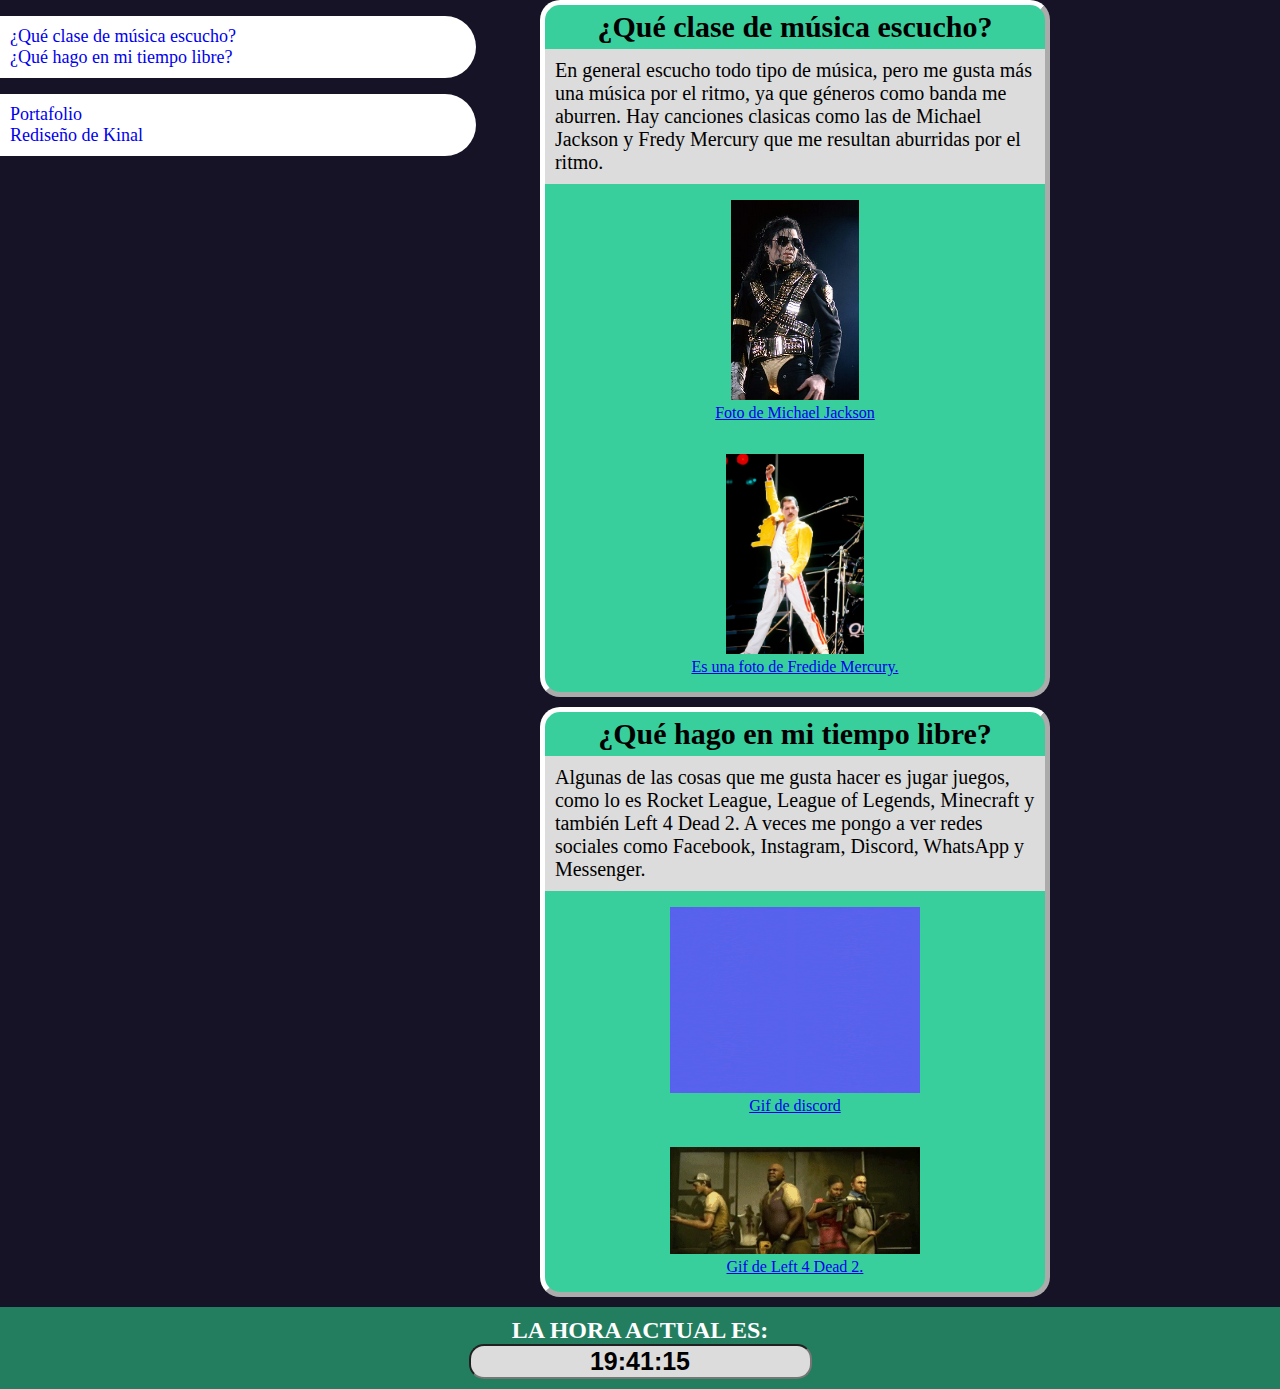
<file: index.html>
<!DOCTYPE html>
<html lang="es">

<head>
    <meta charset="UTF-8">
    <meta name="viewport" content="width=device-width, initial-scale=1.0">
    <link rel="stylesheet" href="assets/styles/style-main.css">
    <title>Hobbies</title>
</head>

<body onload="obtenerHora()">
    <div id="grid">
        <header>
            <nav id="lista-hobbies">
                <ul>
                    <li><a href="#mi-musica">¿Qué clase de música escucho?</a></li>
                    <li><a href="#tiempo-libre">¿Qué hago en mi tiempo libre?</a></li>
                </ul>
            </nav>
            <nav id="lista-paginas">
                <ul>
                    <li><a href="/assets/pages/portafolio.html">Portafolio</a></li>
                    <li><a href="/assets/pages/kinal.html">Rediseño de Kinal</a></li>
                </ul>
            </nav>
        </header>
        <main>
            <div class="datos">
                <article id="mi-musica">
                    <h2>¿Qué clase de música escucho?</h2>
                    <P> En general escucho todo tipo de música, pero me gusta más una música por el ritmo, ya que
                        géneros como banda me aburren.
                        Hay canciones clasicas como las de Michael Jackson y Fredy Mercury que me resultan aburridas por
                        el ritmo.
                    </P>
                    <section class="imagenes">
                        <figure>
                            <img src="assets/multimedia/Michael Jackson.jpg" alt="Michael Jackson">
                            <figcaption><a
                                    href="https://es.wikipedia.org/wiki/Archivo:Michael_Jackson_Dangerous_World_Tour_1993.jpg">Foto
                                    de Michael Jackson</a></figcaption>
                        </figure>
                        <figure>
                            <img src="assets/multimedia/Freddie Mercury.jpg" alt="Freddie Mercury">
                            <figcaption><a
                                    href="https://www.google.com/url?sa=i&url=https%3A%2F%2Fpeople.com%2Fmusic%2Ffreddie-mercury-queen-singer-looking-back-on-his-final-days-on-anniversary-of-death%2F&psig=AOvVaw3mh12dgfnvzmFgypnNhPIh&ust=1706029540521000&source=images&cd=vfe&opi=89978449&ved=0CBAQjRxqFwoTCIja0se88YMDFQAAAAAdAAAAABAD">Es
                                    una foto de Fredide Mercury.</a></figcaption>
                        </figure>
                    </section>
                </article>
            </div>
            <div class="datos">
                <article id="tiempo-libre">
                    <h2>¿Qué hago en mi tiempo libre?</h2>
                    <P> Algunas de las cosas que me gusta hacer es jugar juegos, como lo es Rocket League, League of
                        Legends,
                        Minecraft y también Left 4 Dead 2. A veces me pongo a ver redes sociales como Facebook,
                        Instagram, Discord,
                        WhatsApp y Messenger.
                    </P>
                    <section class="imagenes">
                        <figure>
                            <img src="assets/multimedia/discord.gif" alt="Discord" >
                            <figcaption><a href="https://tenor.com/es-419/view/discord-discord-wink-gif-21567505">Gif de
                                    discord</a></figcaption>
                        </figure>
                        <figure>
                            <img src="assets/multimedia/left4dead2.gif" alt="Left 4 Dead 2">
                            <figcaption><a href="https://tenor.com/es-419/view/left4dead2-gif-26266087">Gif de Left 4
                                    Dead 2.</a></figcaption>
                        </figure>
                    </section>
                </article>
            </div>
        </main>
    </div>
    <footer>
        <h2>LA HORA ACTUAL ES:</h2>
        <input type="text" id="reloj" readonly>
    </footer>
    <script src="assets/scripts/script-main.js"></script>
</body>

</html>
</file>
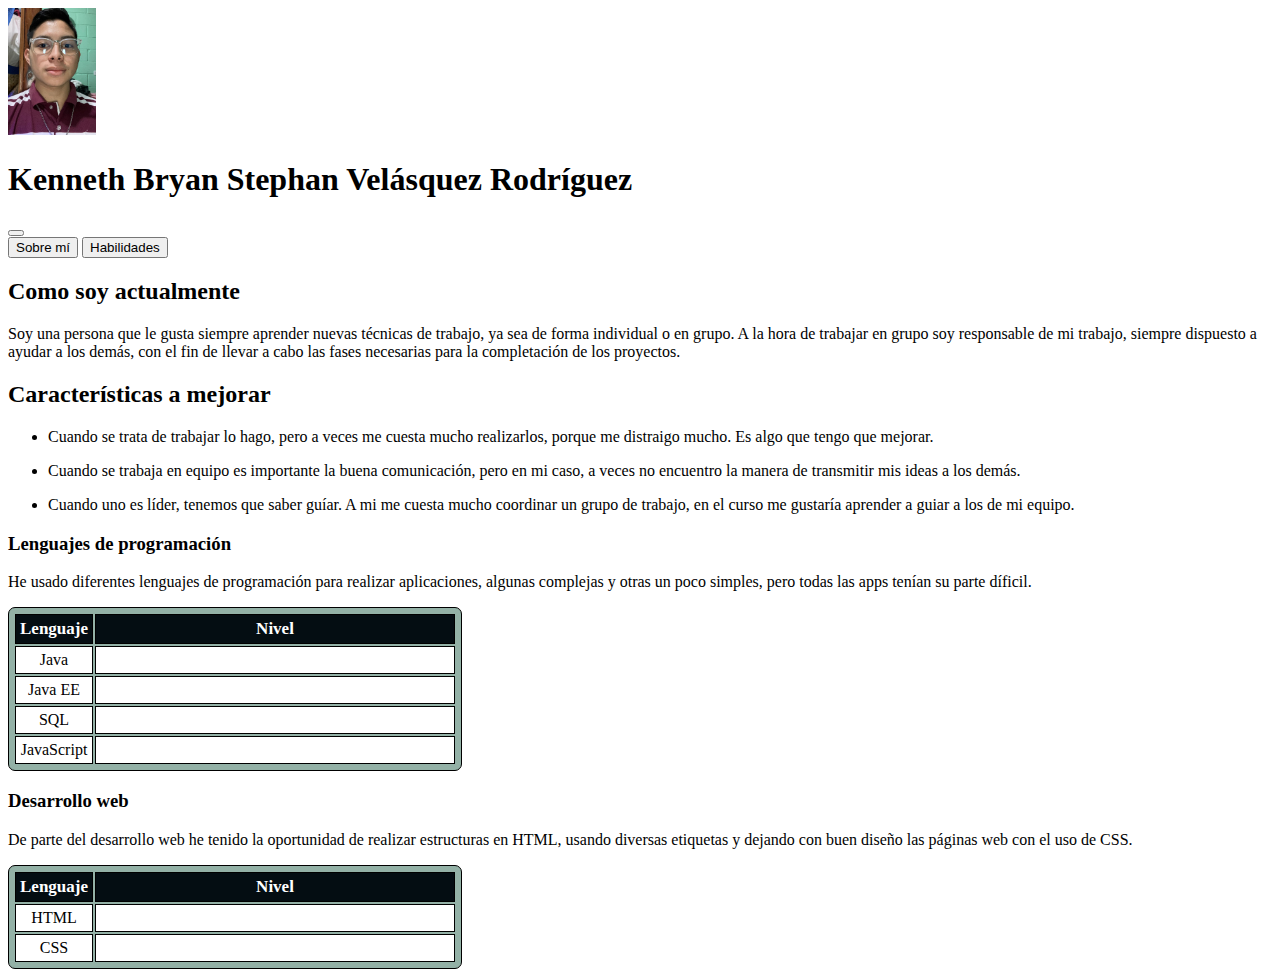
<file: pages/portafolio.html>
<!DOCTYPE html>
<html lang="es">
<head>
    <meta charset="UTF-8">
    <meta name="viewport" content="width=device-width, initial-scale=1.0">
    <link href="https://cdn.jsdelivr.net/npm/bootstrap@5.3.2/dist/css/bootstrap.min.css" rel="stylesheet" integrity="sha384-T3c6CoIi6uLrA9TneNEoa7RxnatzjcDSCmG1MXxSR1GAsXEV/Dwwykc2MPK8M2HN" crossorigin="anonymous">
    <link rel="stylesheet" href="../styles/style-portafolio.css">
    <script type="text/javascript" src="/scripts/script-portafolio.js"></script>
    <title>Portafolio</title>
</head>
<body class="bg-dark">
    <header>
        <nav class="navbar bg-secondary">
            <div class="container-fluid">
                <div class="navbar-brand text-white">
                    <img src="../multimedia/Kenneth Velásquez-2019504.jpeg" class="img-fluid d-inline-block align-middle"  width="7%" alt="Kenneth Velásquez">
                    <h1 class="d-inline-block align-text-top">Kenneth Bryan Stephan Velásquez Rodríguez
                    </h1>
                    <button class="navbar-toggler d-inline-block align-middle" type="button" data-bs-toggle="collapse" data-bs-target="#navbarNav" aria-controls="navbarNav" aria-expanded="false" aria-label="Toggle navigation">
                        <span class="navbar-toggler-icon"></span>
                    </button>
                    <div class="collapse navbar-collapse p-3 mb-2 bg-dark-subtle text-emphasis-dark" id="navbarNav">
                        <div class="navbar-nav">
                            <button class="nav-link" type="button" data-bs-toggle="collapse" href="#sobreMi" aria-expanded="false" aria-controls="sobreMi">Sobre mí</button>
                            <button class="nav-link" type="button" data-bs-toggle="collapse" href="#habilidades" aria-expanded="false" aria-controls="habilidades" onclick="cargarBarras()">Habilidades</button>
                          </div>
                    </div>
                </div>
            </div>
        </nav>
    </header>
    <main class="container">
        <div class="collapse" id="sobreMi">
            <div class="card card-body m-4">
                <article>
                    <h2>Como soy actualmente</h2>
                    <p>
                        Soy una persona que le gusta siempre aprender nuevas
                        técnicas de trabajo, ya sea de forma individual o en
                        grupo. A la hora de trabajar en grupo soy responsable de
                        mi trabajo, siempre dispuesto a ayudar a los demás, con
                        el fin de llevar a cabo las fases necesarias para la
                        completación de los proyectos.
                    </p>
                </article>
            </div>
            <div class="card card-body m-4">
                <article>
                    <h2>Características a mejorar</h2>
                    <ul>
                        <li>

                            <p>
                                Cuando se trata de trabajar lo hago, pero a veces me cuesta mucho realizarlos, porque me distraigo mucho. Es algo que tengo que mejorar.
                            </p>
                        </li>
                        <li>
                            <p>
                                Cuando se trabaja en equipo es importante la buena comunicación, pero en mi caso, a veces no encuentro la manera de transmitir mis ideas a los demás.
                            </p>
                        </li>
                        <li>
                            <p>
                                Cuando uno es líder, tenemos que saber guíar. A mi me cuesta mucho coordinar un grupo de trabajo, en el curso me gustaría aprender a guiar a los de mi equipo.
                            </p>
                        </li>
                    </ul>
                </article>
            </div>
        </div>
        <div class="collapse" id="habilidades">
            <div class="card card-body m-4">
                <section id="lenguajes">
                    <h3>Lenguajes de programación</h3>
                    <p>
                        He usado diferentes lenguajes de programación para
                        realizar aplicaciones, algunas complejas y otras un
                        poco simples, pero todas las apps tenían su parte
                        díficil.
                    </p>
                    <table class="bg-dark">
                        <thead>
                            <tr>
                                <th>Lenguaje</th>
                                <th>Nivel</th>
                            </tr>
                        </thead>
                        <tbody>
                            <tr>
                                <td>Java</td>
                                <td class="progreso">
                                    <div class="progress" role="progressbar" aria-label="Basic example" aria-valuenow="75" aria-valuemin="0" aria-valuemax="100">
                                        <div class="progress-bar"
                                        id="barJava"></div>
                                    </div>
                                </td>
                            </tr>
                            <tr>
                                <td>Java EE</td>
                                <td>
                                    <div class="progress" role="progressbar" aria-label="Basic example" aria-valuenow="75" aria-valuemin="0" aria-valuemax="100">
                                        <div class="progress-bar" class="60" id="barJavaEE"></div>
                                    </div>
                                </td>
                            </tr>
                            <tr>
                                <td>SQL</td>
                                <td>
                                    <div class="progress" role="progressbar" aria-label="Basic example" aria-valuenow="75" aria-valuemin="0" aria-valuemax="100">
                                        <div class="progress-bar" id="barSQL"></div>
                                    </div>
                                </td>
                            </tr>
                            <tr>
                                <td>JavaScript</td>
                                <td>
                                    
                                    <div class="progress" role="progressbar" aria-label="Basic example" aria-valuenow="75" aria-valuemin="0" aria-valuemax="100">
                                        <div class="progress-bar" id="barJS"></div>
                                    </div>
                                </td>
                            </tr>
                        </tbody>
                    </table>
                </section>
            </div>
            <div class="card card-body m-4">
                <section id="desarrollo">
                    <h3>Desarrollo web</h3>
                    <p>
                        De parte del desarrollo web he tenido la oportunidad
                        de realizar estructuras en HTML, usando diversas
                        etiquetas y dejando con buen diseño las páginas web
                        con el uso de CSS.
                    </p>
                    <table>
                        <thead>
                            <tr>
                                <th>Lenguaje</th>
                                <th>Nivel</th>
                            </tr>
                        </thead>
                        <tbody>
                            <tr>
                                <td>HTML</td>
                                <td class="progreso">
                                    <div class="progress" role="progressbar" aria-label="Basic example" aria-valuenow="75" aria-valuemin="0" aria-valuemax="100">
                                        <div class="progress-bar" id="barHTML"></div>
                                    </div>
                                </td>
                            </tr>
                            <tr>
                                <td>CSS</td>
                                <td>
                                    <div class="progress" role="progressbar" aria-label="Basic example" aria-valuenow="75" aria-valuemin="0" aria-valuemax="100">
                                        <div class="progress-bar" id="barCSS"></div>
                                    </div>
                                </td>
                            </tr>
                        </tbody>
                    </table>
                </section>
            </div>
        </div>
    </main>
    <footer>
        
    </footer>
    <script src="../scripts/script-portafolio.js"></script>
    <script src="https://cdn.jsdelivr.net/npm/bootstrap@5.3.2/dist/js/bootstrap.bundle.min.js" integrity="sha384-C6RzsynM9kWDrMNeT87bh95OGNyZPhcTNXj1NW7RuBCsyN/o0jlpcV8Qyq46cDfL" crossorigin="anonymous"></script>
</body>
</html>
</file>
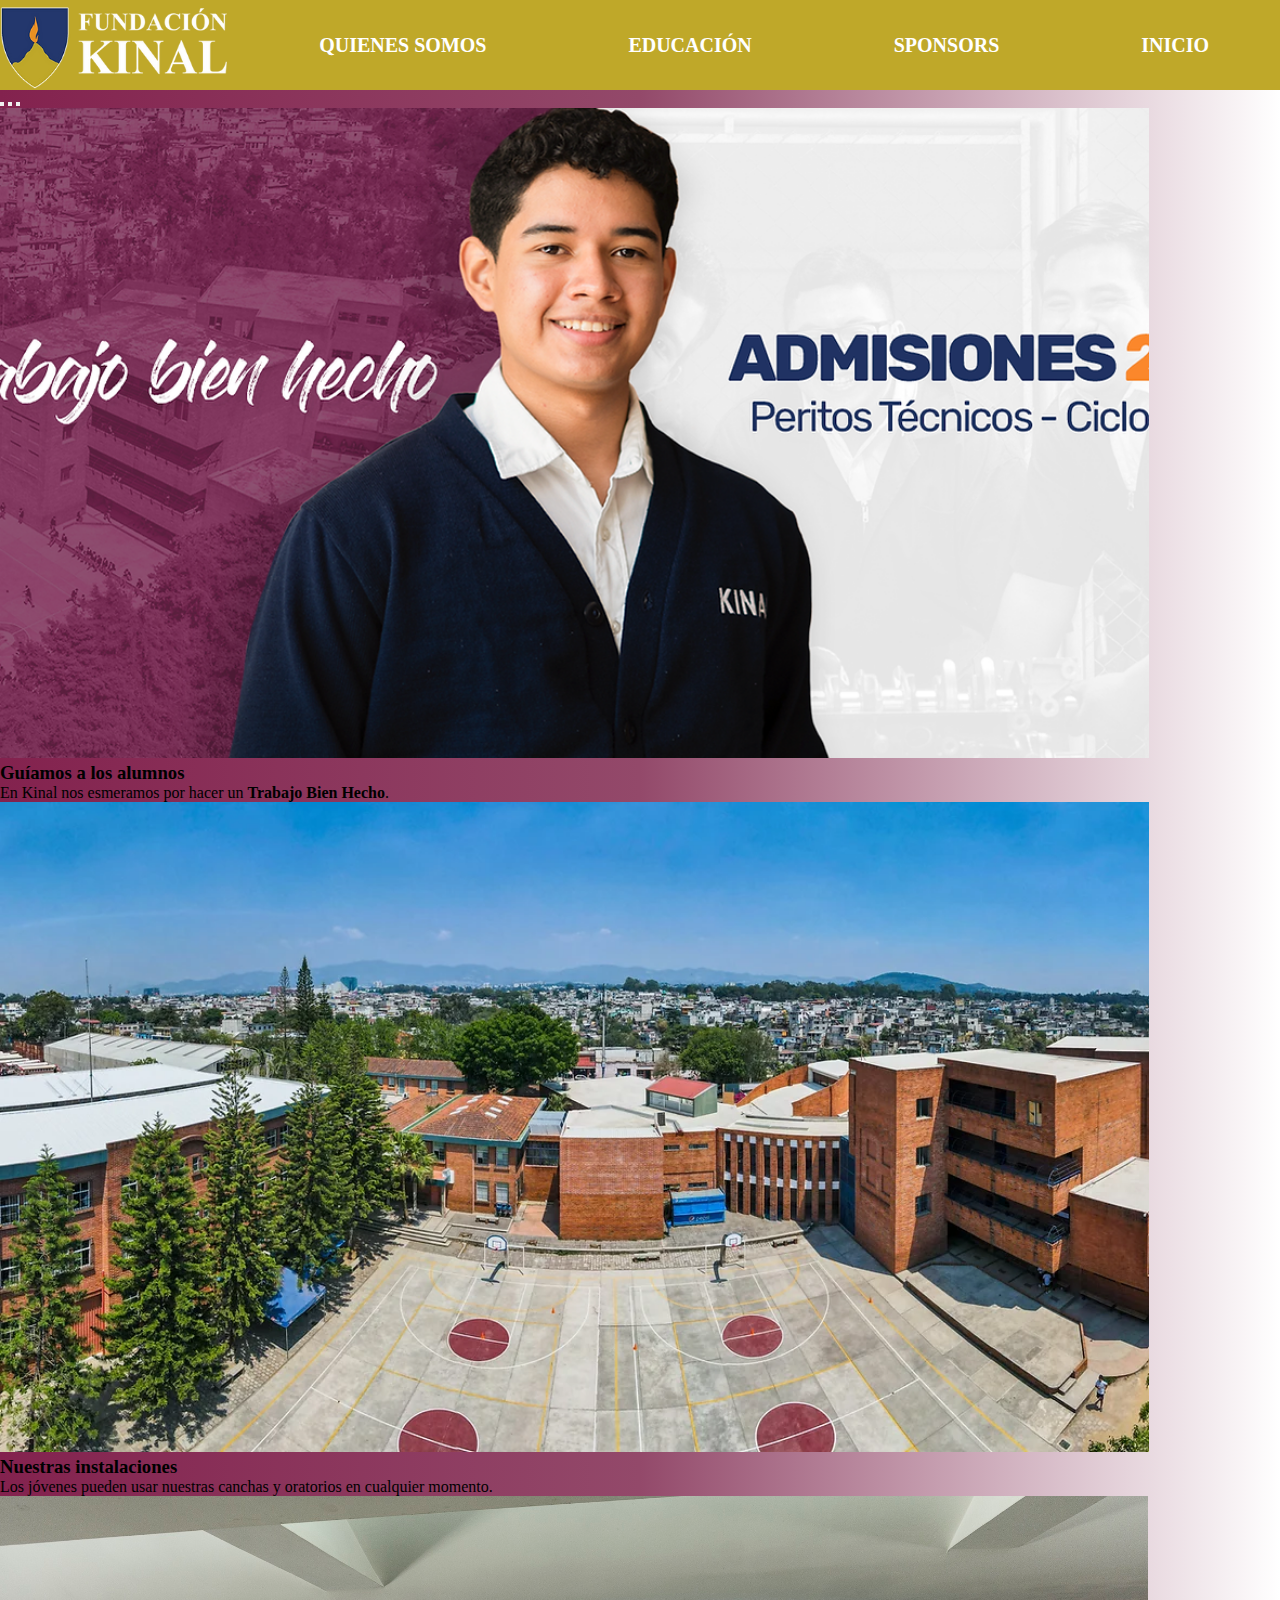
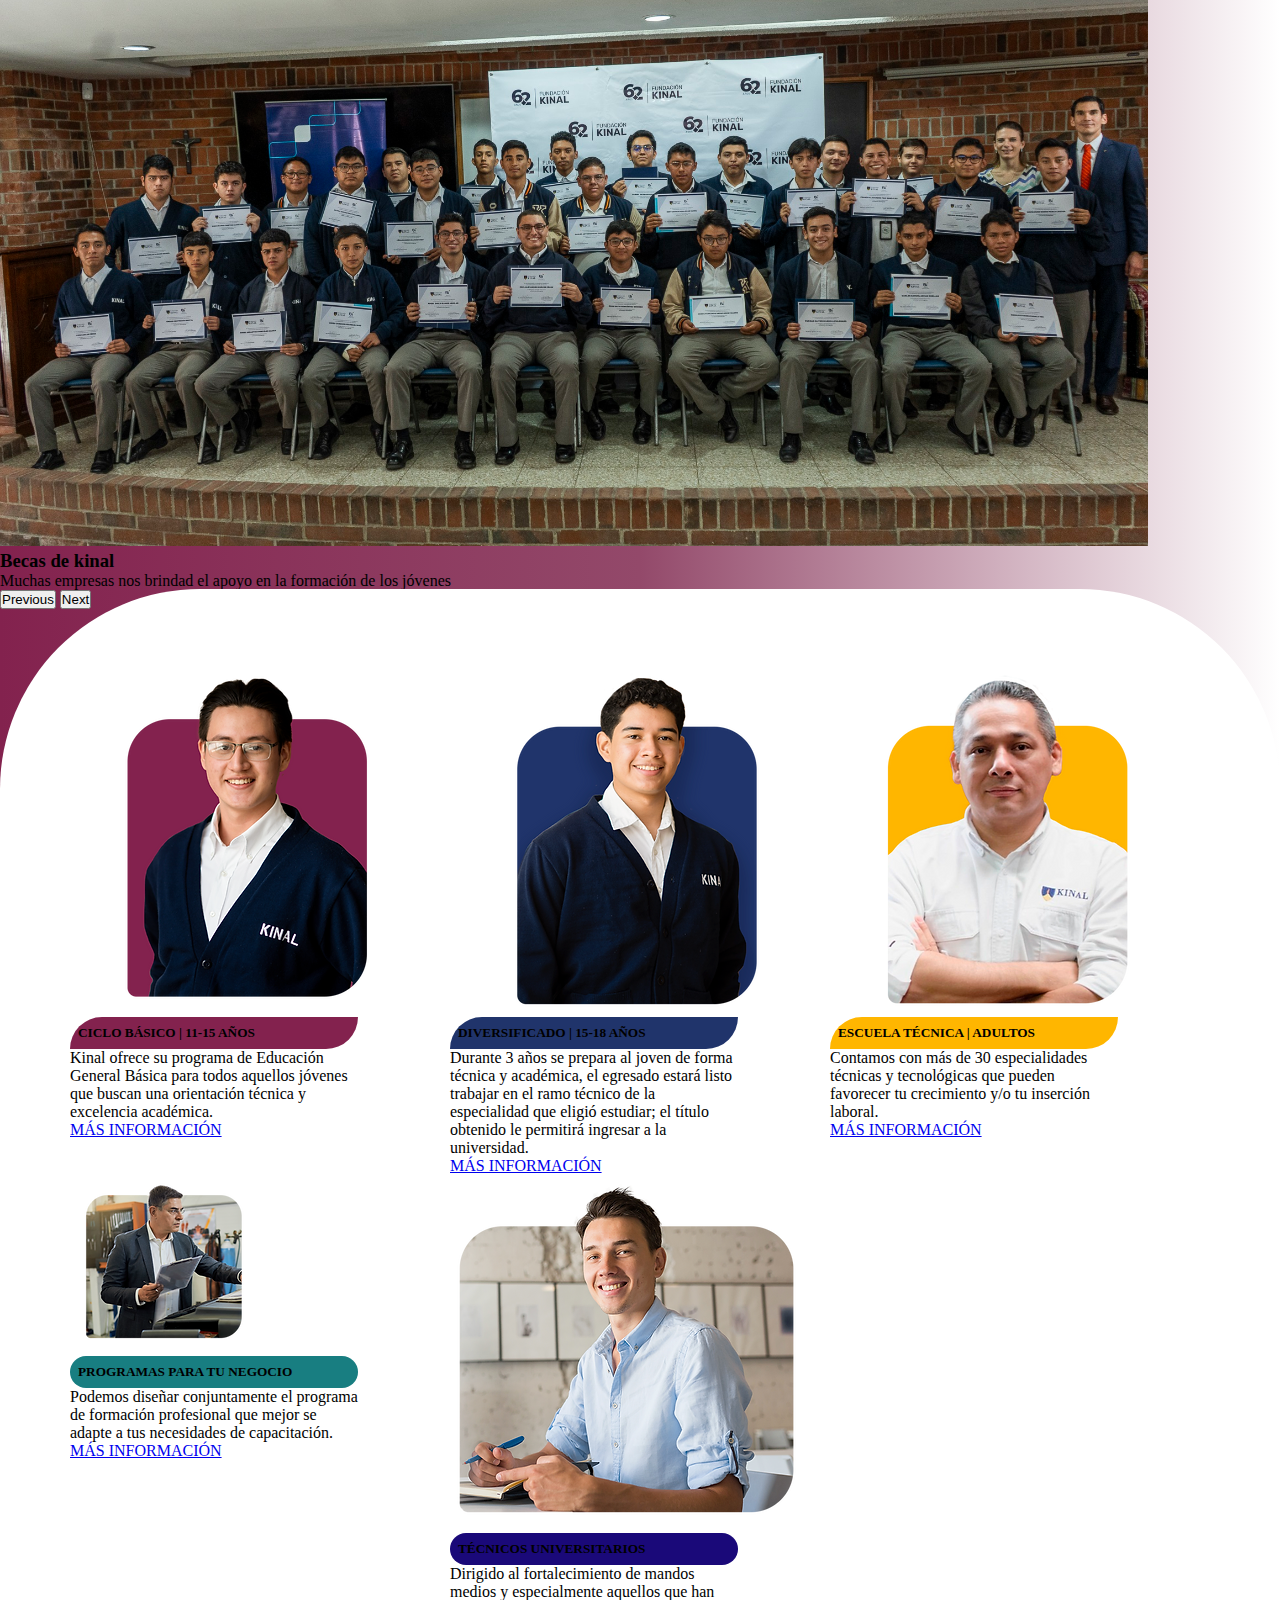
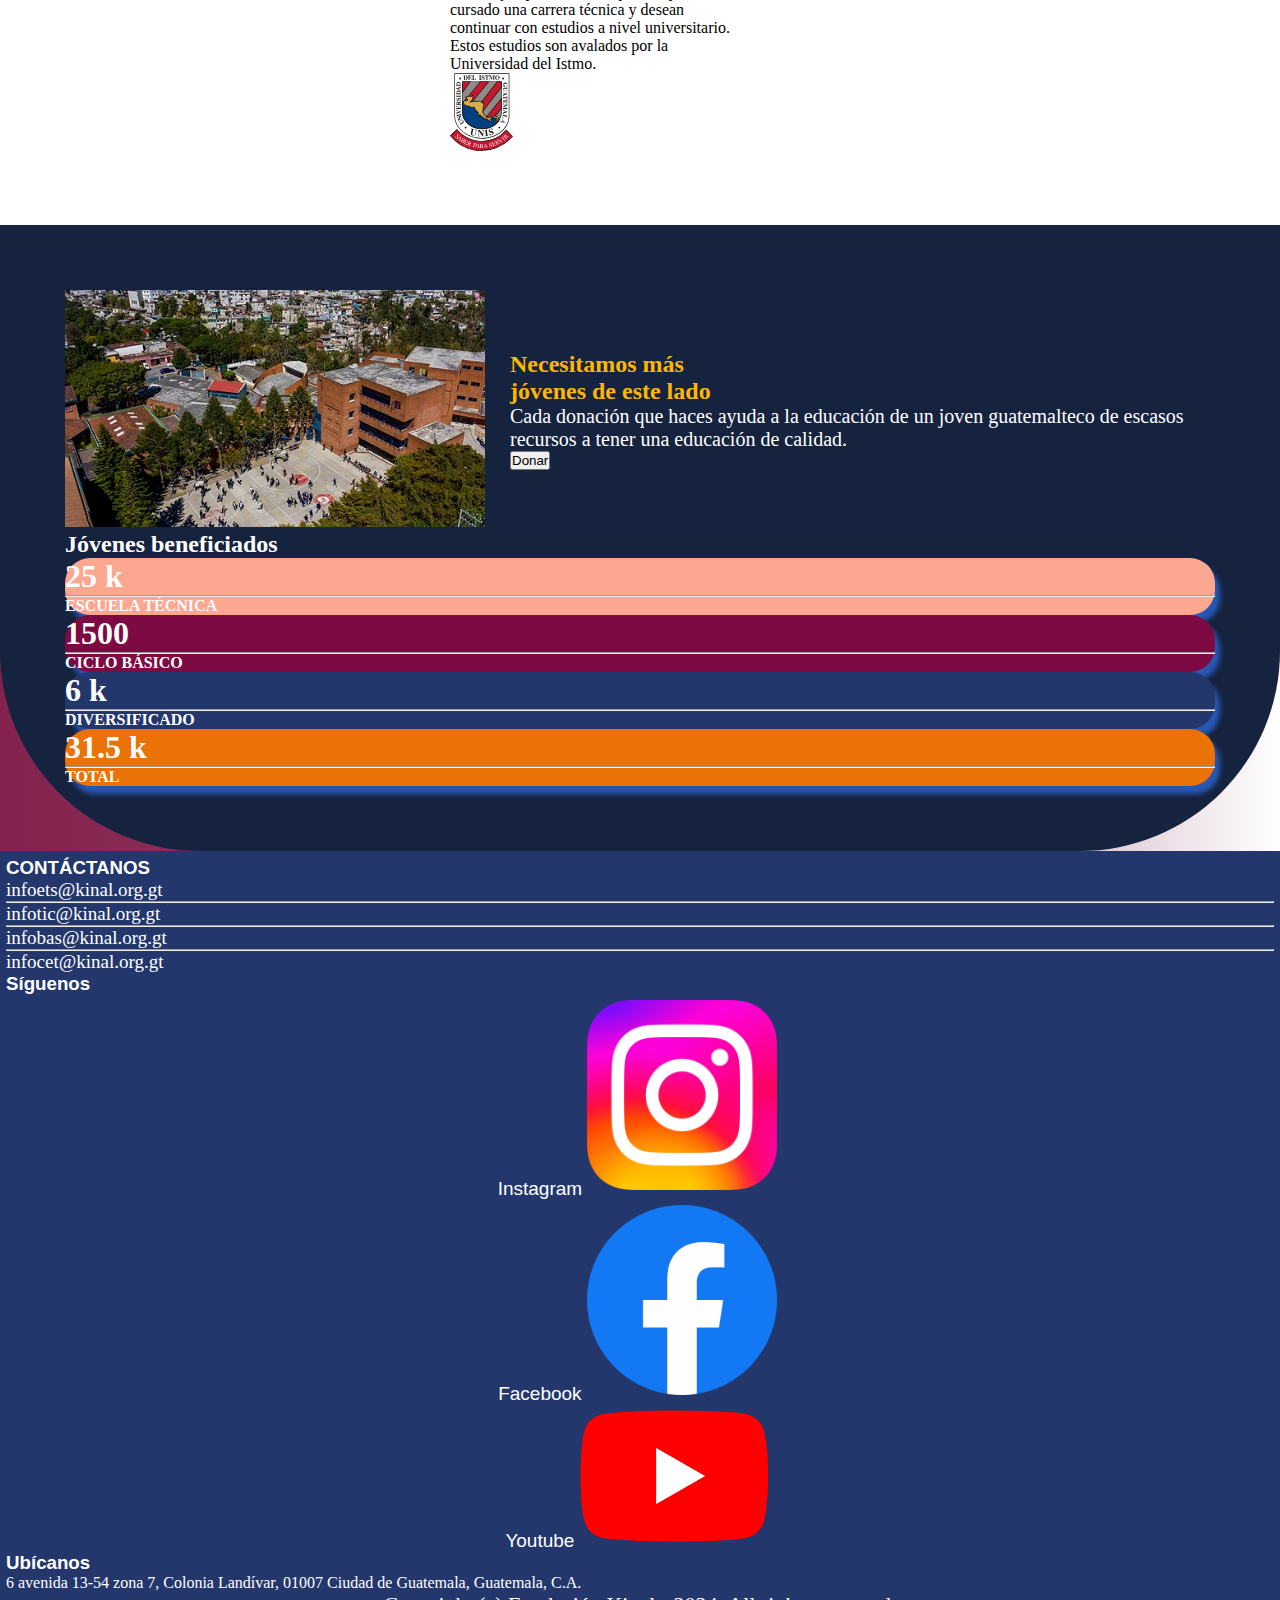
<file: assets/pages/kinal.html>
<!DOCTYPE html>
<html lang="es">

<head>
    <meta charset="UTF-8">
    <meta name="viewport" content="width=device-width, initial-scale=1.0">
    <link rel="stylesheet" href="/assets/styles/style-kinal.css">
    <link href="https://cdn.jsdelivr.net/npm/bootstrap@5.3.2/dist/css/bootstrap.min.css" rel="stylesheet"
        integrity="sha384-T3c6CoIi6uLrA9TneNEoa7RxnatzjcDSCmG1MXxSR1GAsXEV/Dwwykc2MPK8M2HN" crossorigin="anonymous">
    <title>Kinal</title>
</head>

<body id="body">
    <div id="contenedor-Carga">
        <div id="carga"></div>
    </div>
    <header>
        <nav id="lista-principal">
            <ul>
                <img src="/assets/multimedia/Fundación Kinal.png" height="90px" alt="Fundación Kinal">
                <li><a href="">QUIENES SOMOS</a></li>
                <li><a href="">EDUCACIÓN</a></li>
                <li><a href="">SPONSORS</a></li>
                <li><a href="/index.html">INICIO</a></li>
            </ul>
        </nav>
    </header>
    <main>
        <section>
            <div id="carousel-Kinal" class="carousel slide" data-bs-ride="carousel">
                <div class="carousel-indicators">
                    <button type="button" data-bs-target="#carousel-Kinal" data-bs-slide-to="0" class="active"
                        aria-current="true" aria-label="Slide 1"></button>
                    <button type="button" data-bs-target="#carousel-Kinal" data-bs-slide-to="1"
                        aria-label="Slide 2"></button>
                    <button type="button" data-bs-target="#carousel-Kinal" data-bs-slide-to="2"
                        aria-label="Slide 3"></button>
                </div>
                <div class="carousel-inner">
                    <div class="carousel-item active" data-bs-interval="2000">
                        <img src="/assets/multimedia/imagen1-kinal.png" class="d-block w-100" alt="...">
                        <div class="carousel-caption d-none d-md-block">
                            <h3>Guíamos a los alumnos</h3>
                            <p class="h5">En Kinal nos esmeramos por hacer un <strong>Trabajo Bien Hecho</strong>.</p>
                        </div>
                    </div>
                    <div class="carousel-item" data-bs-interval="1000">
                        <img src="/assets/multimedia/imagen2-kinal.png" class="d-block w-100" alt="...">
                        <div class="carousel-caption d-none d-md-block">
                            <h3>Nuestras instalaciones</h3>
                            <p class="h5">Los jóvenes pueden usar nuestras canchas y oratorios en cualquier momento.</p>
                        </div>
                    </div>
                    <div class="carousel-item">
                        <img src="/assets/multimedia/imagen3-kinal.png" class="d-block w-100" alt="...">
                        <div class="carousel-caption d-none d-md-block">
                            <h3>Becas de kinal</h3>
                            <p class="h5">Muchas empresas nos brindad el apoyo en la formación de los jóvenes</p>
                        </div>
                    </div>
                </div>
                <button class="carousel-control-prev" type="button" data-bs-target="#carousel-Kinal"
                    data-bs-slide="prev">
                    <span class="carousel-control-prev-icon" aria-hidden="true"></span>
                    <span class="visually-hidden">Previous</span>
                </button>
                <button class="carousel-control-next" type="button" data-bs-target="#carousel-Kinal"
                    data-bs-slide="next">
                    <span class="carousel-control-next-icon" aria-hidden="true"></span>
                    <span class="visually-hidden">Next</span>
                </button>
            </div>
        </section>
        <div>
            <section id="contenido">
                <div class="card text-center m-4" style="width: 18rem;">
                    <img src="/assets/multimedia/foto1.png" class="card-img-top" alt="...">
                    <div class="card-body" id="card1">
                        <h5 class="card-title text-white">CICLO BÁSICO | 11-15 AÑOS</h5>
                        <p class="card-text">Kinal ofrece su programa de Educación General Básica para todos aquellos
                            jóvenes que buscan una orientación técnica y excelencia académica.</p>
                        <a href="#" class="btn btn-primary">MÁS INFORMACIÓN</a>
                    </div>
                </div>
                <div class="card text-center m-5" style="width: 18rem;">
                    <img src="/assets/multimedia/foto2.png" class="card-img-top" alt="...">
                    <div class="card-body" id="card2">
                        <h5 class="card-title text-white">DIVERSIFICADO | 15-18 AÑOS</h5>
                        <p class="card-text">Durante 3 años se prepara al joven de forma técnica y académica, el
                            egresado estará listo trabajar en el ramo técnico de la especialidad que eligió estudiar; el
                            título obtenido le permitirá ingresar a la universidad.</p>
                        <a href="#" class="btn btn-primary">MÁS INFORMACIÓN</a>
                    </div>
                </div>
                <div class="card text-center m-5" style="width: 18rem;">
                    <img src="/assets/multimedia/foto3.png" class="card-img-top" alt="...">
                    <div class="card-body" id="card3">
                        <h5 class="card-title text-white">ESCUELA TÉCNICA | ADULTOS</h5>
                        <p class="card-text">Contamos con más de 30 especialidades técnicas y tecnológicas que pueden
                            favorecer tu crecimiento y/o tu inserción laboral.
                        </p>
                        <a href="#" class="btn btn-primary">MÁS INFORMACIÓN</a>
                    </div>
                </div>
                <div class="card text-center m-5" style="width: 18rem;">
                    <img src="/assets/multimedia/foto4.png" class="card-img-top" alt="...">
                    <div class="card-body" id="card4">
                        <h5 class="card-title text-white">PROGRAMAS PARA TU NEGOCIO</h5>
                        <p class="card-text">Podemos diseñar conjuntamente el programa de formación profesional que mejor se adapte a tus necesidades de capacitación.
                        </p>
                        <a href="#" class="btn btn-primary">MÁS INFORMACIÓN</a>
                    </div>
                </div>
                <div class="card text-center m-5" style="width: 18rem;">
                    <img src="/assets/multimedia/foto5.png" class="card-img-top" alt="...">
                    <div class="card-body" id="card5">
                        <h5 class="card-title text-white">TÉCNICOS UNIVERSITARIOS</h5>
                        <p class="card-text">Dirigido al fortalecimiento de mandos medios y especialmente aquellos que han cursado una carrera técnica y desean continuar con estudios a nivel universitario. Estos estudios son avalados por la Universidad del Istmo.
                        </p>
                        <a href="https://unis.edu.gt/" target="_blank" class="btn bg-dark">
                            <svg xmlns="http://www.w3.org/2000/svg" width="190.619" height="77.936" viewBox="0 0 190.619 77.936"><defs><style>.a{isolation:isolate;}.b,.h{fill:#fff;}.c,.f{fill:none;}.c{stroke:#fff;stroke-miterlimit:10;}.d,.i{fill:#8e8c85;}.d,.f,.g,.h,.j,.l{fill-rule:evenodd;}.e,.j{fill:#161615;}.g{fill:#c5172f;}.k{fill:#004081;}.l{fill:#d8ac47;}</style></defs><g class="a" transform="translate(0 0)"><g transform="translate(0 0)"><g transform="translate(77.78 48.684)"><path class="b" d="M872.873,259.968c-.146-.074-.156-.116-.156-.4,0-.524.041-.941.051-1.109.012-.117.032-.168.085-.168s.074.03.074.114a1.969,1.969,0,0,0,.029.387,1.422,1.422,0,0,0,1.547,1.067,1.4,1.4,0,0,0,1.5-1.389c0-.723-.3-1.14-1.2-1.885l-.469-.386c-1.109-.909-1.361-1.558-1.361-2.269a1.915,1.915,0,0,1,2.166-1.881,4.115,4.115,0,0,1,.975.1,1.669,1.669,0,0,0,.363.052c.085,0,.1.022.1.073s-.041.4-.041,1.109c0,.167-.02.24-.076.24s-.073-.052-.083-.135a1.824,1.824,0,0,0-.134-.523c-.063-.114-.345-.554-1.307-.554a1.191,1.191,0,0,0-1.289,1.213c0,.6.274.974,1.279,1.758l.291.229c1.236.971,1.53,1.62,1.53,2.458a2.171,2.171,0,0,1-.891,1.735,2.749,2.749,0,0,1-1.579.438A3.208,3.208,0,0,1,872.873,259.968Z" transform="translate(-872.717 -252.052)"/><path class="b" d="M886.347,254.865c.118-.292.161-.346.222-.346.095,0,.125.127.22.324.167.376,1.641,4.049,2.205,5.4.336.8.585.909.785.971a1.212,1.212,0,0,0,.365.054c.054,0,.115.018.115.073s-.1.073-.209.073c-.136,0-.815,0-1.454-.021-.176-.012-.323-.012-.323-.064s.023-.043.063-.061a.168.168,0,0,0,.085-.24l-.826-2.039c-.023-.044-.033-.054-.084-.054h-2.123a.1.1,0,0,0-.095.073l-.522,1.422a1.882,1.882,0,0,0-.137.6c0,.176.155.24.312.24h.083c.073,0,.1.03.1.073s-.05.073-.138.073c-.218,0-.722-.032-.825-.032s-.554.032-.932.032c-.111,0-.177-.021-.177-.073a.08.08,0,0,1,.083-.073,2.194,2.194,0,0,0,.273-.023c.419-.05.595-.364.773-.816Zm1.025,3.7c.046,0,.046-.022.033-.063l-.908-2.435c-.055-.139-.106-.139-.159,0l-.856,2.435c-.01.041,0,.063.031.063Z" transform="translate(-878.198 -253.36)"/><path class="b" d="M900.525,257.45c0-1.383,0-1.634-.021-1.915-.022-.3-.073-.47-.378-.513-.07-.007-.228-.019-.313-.019-.031,0-.07-.022-.07-.054,0-.051.04-.074.144-.074.42,0,1.015.023,1.066.023.222,0,.647-.023,1.078-.023,1.537,0,1.932.891,1.932,1.36a2.1,2.1,0,0,1-.927,1.558,2.116,2.116,0,0,1,1.619,1.852,2.048,2.048,0,0,1-2.31,1.977c-.168,0-.5-.011-.8-.032s-.554-.022-.6-.022c-.019,0-.185.012-.377.012s-.409.021-.553.021c-.1,0-.146-.021-.146-.073,0-.032.02-.054.073-.054a2.282,2.282,0,0,0,.283-.041c.174-.031.2-.23.238-.492a17.675,17.675,0,0,0,.053-1.921Zm.794.186c0,.063.022.083.063.095a2.9,2.9,0,0,0,.566.04c.512,0,.712-.019.9-.23a1.344,1.344,0,0,0,.358-.951,1.3,1.3,0,0,0-1.3-1.43,2.8,2.8,0,0,0-.47.04c-.084.021-.116.043-.116.095Zm0,.985c0,.69,0,1.755.011,1.891.03.427.03.534.316.669a2.156,2.156,0,0,0,.8.126,1.218,1.218,0,0,0,1.35-1.372,1.938,1.938,0,0,0-.878-1.618,1.962,1.962,0,0,0-.824-.233c-.117-.019-.577-.019-.722-.019-.031,0-.053.019-.053.063Z" transform="translate(-887.046 -253.549)"/><path class="b" d="M913.955,257.368c0-1.383,0-1.634-.019-1.915-.021-.3-.073-.448-.377-.491a2.6,2.6,0,0,0-.311-.022.087.087,0,0,1-.074-.073c0-.051.041-.074.145-.074.419,0,1.015.023,1.066.023s1.988.01,2.194,0a3.883,3.883,0,0,0,.419-.053c.044-.01.085-.043.127-.043s.041.043.041.085c0,.062-.052.167-.075.418-.009.084-.03.481-.05.585-.01.044-.044.094-.085.094s-.072-.041-.072-.113a.934.934,0,0,0-.053-.313c-.063-.149-.159-.211-.659-.274-.154-.021-1.224-.032-1.328-.032-.042,0-.052.032-.052.095v2.418c0,.061,0,.091.052.091.115,0,1.328,0,1.538-.019s.353-.032.449-.127c.061-.062.1-.113.136-.113s.051.019.051.072a4.792,4.792,0,0,0-.071.492c-.023.176-.046.511-.046.574s-.018.168-.083.168c-.042,0-.062-.029-.062-.085a.8.8,0,0,0-.041-.291c-.033-.128-.117-.23-.472-.273-.252-.029-1.234-.041-1.391-.041-.051,0-.061.031-.061.063v.743c0,.3-.012,1.338,0,1.514.021.6.187.712,1.1.712a3.154,3.154,0,0,0,.921-.092.682.682,0,0,0,.418-.621c.02-.1.042-.135.094-.135s.06.075.06.135a7.322,7.322,0,0,1-.121.859c-.063.231-.157.231-.515.231-.69,0-1.221-.022-1.6-.032s-.625-.022-.764-.022c-.019,0-.2,0-.4.012-.175.01-.387.021-.532.021-.1,0-.147-.021-.147-.073a.072.072,0,0,1,.074-.073,2.438,2.438,0,0,0,.283-.043c.176-.03.2-.209.239-.472a18.3,18.3,0,0,0,.052-1.921Z" transform="translate(-894.167 -253.466)"/><path class="b" d="M926.653,257.45c0-1.383,0-1.634-.019-1.915-.022-.3-.077-.448-.378-.491a2.653,2.653,0,0,0-.315-.022.088.088,0,0,1-.072-.073c0-.051.042-.074.146-.074.42,0,1.035.023,1.089.023.092,0,.867-.023,1.15-.023a3.016,3.016,0,0,1,1.712.388,1.557,1.557,0,0,1,.641,1.213,2.593,2.593,0,0,1-1.131,2.029c.755.94,1.393,1.746,1.924,2.3a1.745,1.745,0,0,0,1.349.649.082.082,0,0,1,.086.073c0,.052-.055.073-.22.073h-.576a1.858,1.858,0,0,1-.983-.178,4.659,4.659,0,0,1-1.256-1.306c-.385-.481-.794-1.057-.992-1.3a.143.143,0,0,0-.124-.051l-1.174-.021c-.041,0-.062.021-.062.072v.212c0,.855,0,1.547.044,1.91.03.263.082.432.363.472a3.447,3.447,0,0,0,.411.043.068.068,0,0,1,.075.073c0,.04-.046.073-.149.073-.5,0-1.088-.032-1.131-.032-.011,0-.626.032-.909.032-.094,0-.144-.021-.144-.073a.068.068,0,0,1,.07-.073,1.332,1.332,0,0,0,.284-.043c.18-.04.2-.209.24-.472a18.451,18.451,0,0,0,.051-1.921Zm.794.751a.138.138,0,0,0,.062.116,3.179,3.179,0,0,0,1.018.134,1.2,1.2,0,0,0,.691-.156,1.593,1.593,0,0,0,.552-1.361,1.537,1.537,0,0,0-1.589-1.746,3.78,3.78,0,0,0-.658.054.112.112,0,0,0-.074.1Z" transform="translate(-900.898 -253.549)"/><path class="b" d="M949.715,257.45c0-1.383,0-1.634-.019-1.915-.022-.3-.076-.448-.381-.491a2.537,2.537,0,0,0-.31-.022.089.089,0,0,1-.075-.073c0-.051.044-.074.145-.074.42,0,1,.023,1.07.023.2,0,.889-.023,1.3-.023a2.391,2.391,0,0,1,1.758.5,1.5,1.5,0,0,1,.46,1.065,2.139,2.139,0,0,1-2.374,2.122c-.051,0-.208,0-.259-.008a.1.1,0,0,1-.1-.085c0-.076.053-.095.24-.095a1.544,1.544,0,0,0,1.7-1.433,1.816,1.816,0,0,0-.52-1.35,1.567,1.567,0,0,0-1.245-.426,3.068,3.068,0,0,0-.512.063c-.051.01-.074.072-.074.166v3.619c0,.857,0,1.558.039,1.921.034.263.086.432.369.472a3.494,3.494,0,0,0,.41.043.071.071,0,0,1,.074.073c0,.04-.045.073-.148.073-.5,0-1.107-.032-1.152-.032s-.628.032-.909.032c-.094,0-.144-.021-.144-.073a.069.069,0,0,1,.071-.073,1.315,1.315,0,0,0,.282-.043c.18-.04.2-.209.239-.472a17.8,17.8,0,0,0,.053-1.921Z" transform="translate(-913.126 -253.549)"/><path class="b" d="M962.435,254.865c.116-.292.156-.346.218-.346.1,0,.129.127.221.324.167.376,1.642,4.049,2.207,5.4.334.8.585.909.784.971a1.226,1.226,0,0,0,.367.054c.051,0,.111.018.111.073s-.1.073-.208.073c-.134,0-.815,0-1.454-.021-.175-.012-.319-.012-.319-.064s.018-.043.061-.061a.167.167,0,0,0,.084-.24l-.828-2.039c-.021-.044-.029-.054-.083-.054h-2.124a.1.1,0,0,0-.1.073l-.521,1.422a1.873,1.873,0,0,0-.135.6c0,.176.157.24.313.24h.084c.074,0,.1.03.1.073s-.055.073-.139.073c-.219,0-.724-.032-.825-.032s-.553.032-.929.032c-.116,0-.18-.021-.18-.073a.079.079,0,0,1,.083-.073,2.18,2.18,0,0,0,.271-.023c.417-.05.6-.364.776-.816Zm1.025,3.7c.038,0,.038-.022.033-.063l-.912-2.435q-.078-.208-.157,0l-.858,2.435c-.009.041,0,.063.033.063Z" transform="translate(-918.539 -253.36)"/><path class="b" d="M976.606,257.45c0-1.383,0-1.634-.018-1.915-.02-.3-.075-.448-.379-.491a2.631,2.631,0,0,0-.314-.022.087.087,0,0,1-.071-.073c0-.051.041-.074.143-.074.421,0,1.038.023,1.091.023.091,0,.868-.023,1.148-.023a3.023,3.023,0,0,1,1.715.388,1.555,1.555,0,0,1,.64,1.213,2.6,2.6,0,0,1-1.132,2.029c.756.94,1.392,1.746,1.926,2.3a1.688,1.688,0,0,0,1.026.617,1.664,1.664,0,0,0,.324.032.081.081,0,0,1,.083.073c0,.052-.053.073-.22.073h-.575a1.86,1.86,0,0,1-.984-.178,4.7,4.7,0,0,1-1.253-1.306c-.386-.481-.8-1.057-.993-1.3a.148.148,0,0,0-.124-.051l-1.174-.021c-.04,0-.063.021-.063.072v.212c0,.855,0,1.547.045,1.91.028.263.082.432.365.472a3.454,3.454,0,0,0,.408.043.066.066,0,0,1,.075.073c0,.04-.043.073-.147.073-.5,0-1.087-.032-1.129-.032-.011,0-.628.032-.91.032-.1,0-.147-.021-.147-.073a.07.07,0,0,1,.073-.073,1.3,1.3,0,0,0,.281-.043c.179-.04.2-.209.241-.472a18.628,18.628,0,0,0,.051-1.921Zm.795.751a.141.141,0,0,0,.063.116,3.157,3.157,0,0,0,1.018.134,1.2,1.2,0,0,0,.688-.156,1.592,1.592,0,0,0,.554-1.361,1.538,1.538,0,0,0-1.59-1.746,3.857,3.857,0,0,0-.661.054.113.113,0,0,0-.072.1Z" transform="translate(-927.385 -253.549)"/><path class="b" d="M992.258,254.865c.115-.292.158-.346.221-.346.094,0,.124.127.218.324.167.376,1.643,4.049,2.207,5.4.335.8.587.909.785.971a1.223,1.223,0,0,0,.366.054c.051,0,.115.018.115.073s-.106.073-.209.073c-.138,0-.817,0-1.454-.021-.18-.012-.326-.012-.326-.064s.023-.043.065-.061a.165.165,0,0,0,.081-.24l-.825-2.039c-.02-.044-.033-.054-.081-.054H991.3a.1.1,0,0,0-.1.073l-.52,1.422a1.788,1.788,0,0,0-.135.6c0,.176.154.24.312.24h.081c.075,0,.094.03.094.073s-.051.073-.135.073c-.218,0-.721-.032-.824-.032s-.554.032-.933.032c-.113,0-.176-.021-.176-.073a.079.079,0,0,1,.086-.073,2.191,2.191,0,0,0,.269-.023c.419-.05.595-.364.775-.816Zm1.025,3.7c.042,0,.042-.022.031-.063l-.908-2.435c-.051-.139-.107-.139-.157,0l-.857,2.435c-.011.041,0,.063.029.063Z" transform="translate(-934.352 -253.36)"/><path class="b" d="M1013.894,259.968c-.147-.074-.156-.116-.156-.4,0-.524.043-.941.054-1.109.011-.117.029-.168.085-.168s.073.03.073.114a2.067,2.067,0,0,0,.028.387,1.424,1.424,0,0,0,1.549,1.067,1.4,1.4,0,0,0,1.495-1.389c0-.723-.3-1.14-1.2-1.885l-.468-.386c-1.109-.909-1.362-1.558-1.362-2.269a1.916,1.916,0,0,1,2.167-1.881,4.1,4.1,0,0,1,.974.1,1.7,1.7,0,0,0,.366.052c.083,0,.1.022.1.073s-.041.4-.041,1.109c0,.167-.019.24-.072.24s-.073-.052-.081-.135a1.945,1.945,0,0,0-.137-.523c-.062-.114-.348-.554-1.309-.554a1.187,1.187,0,0,0-1.283,1.213c0,.6.27.974,1.274,1.758l.295.229c1.232.971,1.526,1.62,1.526,2.458a2.176,2.176,0,0,1-.889,1.735,2.747,2.747,0,0,1-1.578.438A3.211,3.211,0,0,1,1013.894,259.968Z" transform="translate(-947.487 -252.052)"/><path class="b" d="M1027.223,257.368c0-1.383,0-1.634-.022-1.915-.021-.3-.073-.448-.375-.491a2.664,2.664,0,0,0-.314-.022.087.087,0,0,1-.075-.073c0-.051.042-.074.146-.074.419,0,1.014.023,1.065.023s1.988.01,2.2,0a4,4,0,0,0,.42-.053c.043-.01.083-.043.129-.043.027,0,.04.043.04.085,0,.062-.053.167-.073.418-.013.084-.034.481-.053.585-.011.044-.043.094-.084.094s-.073-.041-.073-.113a.934.934,0,0,0-.053-.313c-.064-.149-.156-.211-.657-.274-.156-.021-1.227-.032-1.329-.032-.042,0-.052.032-.052.095v2.418c0,.061,0,.091.052.091.114,0,1.329,0,1.537-.019s.353-.032.449-.127c.064-.062.1-.113.135-.113s.054.019.054.072a4.262,4.262,0,0,0-.073.492c-.022.176-.043.511-.043.574s-.021.168-.084.168c-.04,0-.064-.029-.064-.085a.813.813,0,0,0-.04-.291c-.032-.128-.116-.23-.47-.273-.251-.029-1.234-.041-1.392-.041-.051,0-.061.031-.061.063v.743c0,.3-.013,1.338,0,1.514.019.6.188.712,1.1.712a3.148,3.148,0,0,0,.921-.092.683.683,0,0,0,.418-.621c.021-.1.043-.135.094-.135s.064.075.064.135a7.568,7.568,0,0,1-.125.859c-.063.231-.156.231-.514.231-.69,0-1.222-.022-1.6-.032s-.626-.022-.766-.022c-.018,0-.2,0-.4.012-.175.01-.385.021-.532.021-.1,0-.147-.021-.147-.073a.071.071,0,0,1,.073-.073,2.463,2.463,0,0,0,.284-.043c.177-.03.2-.209.24-.472a17.635,17.635,0,0,0,.054-1.921Z" transform="translate(-954.22 -253.466)"/><path class="b" d="M1039.926,257.45c0-1.383,0-1.634-.021-1.915-.022-.3-.073-.448-.375-.491a2.689,2.689,0,0,0-.317-.022.086.086,0,0,1-.07-.073c0-.051.041-.074.144-.074.419,0,1.034.023,1.089.023.092,0,.866-.023,1.148-.023a3.009,3.009,0,0,1,1.713.388,1.548,1.548,0,0,1,.64,1.213,2.6,2.6,0,0,1-1.127,2.029c.751.94,1.388,1.746,1.921,2.3a1.742,1.742,0,0,0,1.349.649.082.082,0,0,1,.085.073c0,.052-.054.073-.219.073h-.578a1.849,1.849,0,0,1-.98-.178,4.7,4.7,0,0,1-1.255-1.306c-.387-.481-.793-1.057-.993-1.3a.148.148,0,0,0-.126-.051l-1.171-.021c-.042,0-.065.021-.065.072v.212c0,.855,0,1.547.042,1.91.034.263.084.432.367.472a3.461,3.461,0,0,0,.408.043.065.065,0,0,1,.073.073c0,.04-.04.073-.146.073-.5,0-1.087-.032-1.131-.032-.011,0-.626.032-.908.032-.1,0-.147-.021-.147-.073a.072.072,0,0,1,.075-.073,1.347,1.347,0,0,0,.281-.043c.179-.04.2-.209.239-.472a17.437,17.437,0,0,0,.054-1.921Zm.792.751a.139.139,0,0,0,.065.116,3.129,3.129,0,0,0,1.013.134,1.2,1.2,0,0,0,.692-.156,1.6,1.6,0,0,0,.552-1.361,1.535,1.535,0,0,0-1.589-1.746,3.818,3.818,0,0,0-.656.054.112.112,0,0,0-.076.1Z" transform="translate(-960.957 -253.549)"/><path class="b" d="M1055.6,260.439c.534-1.193,1.737-4.225,1.935-4.863a1.467,1.467,0,0,0,.083-.333.185.185,0,0,0-.124-.189,1.03,1.03,0,0,0-.314-.032c-.051,0-.1-.031-.1-.073s.062-.074.211-.074c.365,0,.783.023.9.023.053,0,.452-.023.724-.023.094,0,.144.023.144.063s-.032.083-.105.083a.858.858,0,0,0-.439.1c-.124.085-.272.208-.511.817-.1.252-.553,1.317-1.023,2.4-.564,1.3-.974,2.258-1.182,2.7-.25.533-.3.667-.4.667s-.166-.113-.343-.544l-2.261-5.447c-.21-.5-.334-.6-.639-.668a1.693,1.693,0,0,0-.354-.032.079.079,0,0,1-.073-.083c0-.052.094-.063.241-.063.439,0,.961.023,1.076.023.094,0,.5-.023.86-.023.164,0,.248.023.248.063a.082.082,0,0,1-.091.083,1.08,1.08,0,0,0-.337.044.146.146,0,0,0-.105.156,3.7,3.7,0,0,0,.252.741Z" transform="translate(-967.628 -253.549)"/><path class="b" d="M1070.736,259.018c0,.857,0,1.558.043,1.921.028.263.061.432.333.472a3.869,3.869,0,0,0,.417.043.07.07,0,0,1,.074.073c0,.04-.043.073-.147.073-.512,0-1.109-.032-1.149-.032s-.625.032-.912.032c-.091,0-.146-.021-.146-.073a.071.071,0,0,1,.073-.073,1.34,1.34,0,0,0,.285-.043c.178-.04.209-.209.24-.472.041-.364.051-1.065.051-1.921V257.45c0-1.383,0-1.634-.022-1.915-.019-.3-.091-.441-.292-.481a1.558,1.558,0,0,0-.281-.032.076.076,0,0,1-.073-.073c0-.051.04-.074.146-.074.3,0,.878.023.93.023s.637-.023.919-.023c.105,0,.146.023.146.074a.086.086,0,0,1-.073.073,1,1,0,0,0-.231.022c-.25.051-.3.178-.323.491-.01.281-.01.532-.01,1.915Z" transform="translate(-976.911 -253.549)"/><path class="b" d="M1078.415,257.45c0-1.383,0-1.634-.018-1.915-.021-.3-.076-.448-.378-.491a2.641,2.641,0,0,0-.314-.022.09.09,0,0,1-.075-.073c0-.051.045-.074.147-.074.419,0,1.037.023,1.089.023.091,0,.87-.023,1.15-.023a3.021,3.021,0,0,1,1.713.388,1.557,1.557,0,0,1,.638,1.213,2.589,2.589,0,0,1-1.128,2.029c.753.94,1.392,1.746,1.924,2.3a1.746,1.746,0,0,0,1.352.649.08.08,0,0,1,.083.073c0,.052-.052.073-.218.073h-.577a1.869,1.869,0,0,1-.986-.178,4.691,4.691,0,0,1-1.252-1.306c-.389-.481-.8-1.057-.994-1.3a.144.144,0,0,0-.123-.051l-1.174-.021c-.041,0-.061.021-.061.072v.212c0,.855,0,1.547.043,1.91.029.263.083.432.364.472a3.42,3.42,0,0,0,.409.043.064.064,0,0,1,.072.073c0,.04-.043.073-.145.073-.5,0-1.089-.032-1.132-.032-.009,0-.628.032-.908.032-.094,0-.147-.021-.147-.073a.07.07,0,0,1,.073-.073,1.3,1.3,0,0,0,.281-.043c.18-.04.2-.209.244-.472.048-.364.048-1.065.048-1.921Zm.8.751a.136.136,0,0,0,.061.116,3.164,3.164,0,0,0,1.016.134,1.192,1.192,0,0,0,.689-.156,1.591,1.591,0,0,0,.556-1.361,1.539,1.539,0,0,0-1.592-1.746,3.8,3.8,0,0,0-.658.054.114.114,0,0,0-.072.1Z" transform="translate(-981.363 -253.549)"/></g><g transform="translate(68.215 6.054)"><path class="b" d="M853.512,165.564c0-2.074,0-2.448-.027-2.875-.027-.45-.13-.665-.57-.755a2.43,2.43,0,0,0-.455-.042c-.054,0-.1-.025-.1-.081,0-.079.063-.107.213-.107.6,0,1.407.041,1.532.041s.915-.041,1.316-.041c.146,0,.213.028.213.107,0,.055-.053.081-.107.081a1.914,1.914,0,0,0-.334.042c-.361.05-.465.291-.49.755-.029.427-.029.8-.029,2.875v1.863c0,1.917.428,2.741,1,3.288a2.605,2.605,0,0,0,2.012.732,2.8,2.8,0,0,0,2.087-.957,5.168,5.168,0,0,0,.772-3.26v-1.666c0-2.074,0-2.448-.027-2.875-.026-.45-.133-.665-.573-.755a2.38,2.38,0,0,0-.453-.042c-.053,0-.1-.025-.1-.081,0-.079.066-.107.21-.107.6,0,1.328.041,1.413.041s.716-.041,1.116-.041c.147,0,.212.028.212.107,0,.055-.05.081-.1.081a1.918,1.918,0,0,0-.334.042c-.359.077-.466.291-.491.755-.026.427-.026.8-.026,2.875v1.425c0,1.438-.161,3.034-1.226,3.98a3.894,3.894,0,0,1-2.74.984,4.091,4.091,0,0,1-2.744-.946c-.652-.624-1.158-1.555-1.158-3.5Z" transform="translate(-852.356 -161.519)"/><path class="b" d="M881.993,169.748c.026,1.09.158,1.437.519,1.544a2.964,2.964,0,0,0,.664.078c.068,0,.107.027.107.082,0,.078-.08.105-.24.105-.76,0-1.292-.041-1.409-.041s-.678.041-1.281.041c-.133,0-.21-.014-.21-.105,0-.055.037-.082.1-.082a1.948,1.948,0,0,0,.545-.078c.335-.1.4-.481.4-1.689l.011-7.629c0-.518.04-.664.148-.664s.331.292.463.426c.2.225,2.184,2.371,4.233,4.565,1.315,1.411,2.769,3.033,3.195,3.471l-.148-6.759c-.012-.866-.105-1.157-.518-1.263a3.54,3.54,0,0,0-.653-.068c-.091,0-.106-.041-.106-.091,0-.082.106-.1.265-.1.6,0,1.239.041,1.385.041s.586-.041,1.132-.041c.146,0,.24.015.24.1,0,.05-.056.091-.147.091a1.105,1.105,0,0,0-.318.042c-.44.091-.494.383-.494,1.182l-.026,7.8c0,.879-.027.944-.124.944s-.263-.146-.968-.853c-.147-.132-2.064-2.087-3.474-3.6-1.543-1.666-3.047-3.341-3.474-3.82Z" transform="translate(-867.089 -161.31)"/><path class="b" d="M913.471,167.909c0,1.274,0,2.327.067,2.887.039.385.122.679.519.73a5.5,5.5,0,0,0,.6.054c.078,0,.106.041.106.082,0,.064-.067.105-.214.105-.73,0-1.568-.041-1.636-.041s-.906.041-1.3.041c-.147,0-.211-.028-.211-.105,0-.041.025-.082.1-.082a1.98,1.98,0,0,0,.4-.054c.265-.05.333-.345.386-.73.065-.56.065-1.613.065-2.887v-2.345c0-2.074,0-2.448-.025-2.875-.026-.45-.161-.679-.453-.744a1.765,1.765,0,0,0-.412-.054c-.053,0-.105-.025-.105-.081,0-.079.066-.107.211-.107.439,0,1.278.041,1.344.041s.906-.041,1.3-.041c.146,0,.214.028.214.107,0,.055-.053.081-.108.081a1.883,1.883,0,0,0-.331.042c-.358.065-.468.291-.491.755-.03.427-.03.8-.03,2.875Z" transform="translate(-883.639 -161.519)"/><path class="b" d="M929.108,170.145c.772-1.786,2.553-6.431,2.85-7.388a2,2,0,0,0,.117-.506.328.328,0,0,0-.172-.305,1.671,1.671,0,0,0-.506-.054c-.08,0-.144-.014-.144-.081s.078-.107.291-.107c.532,0,1.144.041,1.3.041.083,0,.653-.041,1.04-.041.145,0,.226.028.226.1s-.053.091-.159.091a1.2,1.2,0,0,0-.638.16c-.173.119-.373.346-.733,1.252-.146.373-.812,1.968-1.491,3.607-.814,1.942-1.41,3.379-1.717,4.032-.373.8-.426,1.011-.561,1.011-.158,0-.226-.186-.476-.824l-3.26-8.158c-.293-.746-.494-.892-.959-1.025a2.054,2.054,0,0,0-.505-.054c-.082,0-.107-.041-.107-.091,0-.082.132-.1.346-.1.639,0,1.4.041,1.557.041.132,0,.731-.041,1.24-.041.236,0,.359.028.359.1s-.041.091-.135.091a1.548,1.548,0,0,0-.505.068.264.264,0,0,0-.172.265,5.093,5.093,0,0,0,.359,1.107Z" transform="translate(-890.079 -161.519)"/><path class="b" d="M952.331,165.446c0-2.074,0-2.448-.025-2.875-.025-.45-.133-.665-.571-.755a2.416,2.416,0,0,0-.454-.042c-.051,0-.107-.025-.107-.081,0-.079.068-.107.214-.107.306,0,.664,0,.958.015l.546.026c.092,0,2.741,0,3.047-.013a3.5,3.5,0,0,0,.573-.067c.065-.012.118-.065.185-.065.039,0,.052.053.052.119,0,.092-.064.255-.1.624-.015.136-.041.719-.068.879-.014.068-.039.145-.091.145-.082,0-.108-.064-.108-.173a1.393,1.393,0,0,0-.08-.478c-.093-.213-.226-.373-.945-.451-.224-.027-1.675-.041-1.824-.041-.052,0-.078.041-.078.132v3.675c0,.092.014.132.078.132.174,0,1.812,0,2.118-.027s.507-.055.625-.187c.094-.1.146-.172.2-.172s.067.027.067.107-.067.306-.107.745c-.027.267-.053.76-.053.852,0,.108,0,.255-.093.255-.069,0-.094-.056-.094-.123a1.354,1.354,0,0,0-.053-.437c-.055-.187-.172-.414-.692-.466-.359-.041-1.676-.067-1.905-.067a.084.084,0,0,0-.09.094v1.172c0,.45-.012,2,0,2.272.039.919.238,1.092,1.545,1.092a3.841,3.841,0,0,0,1.275-.145c.346-.146.506-.413.6-.96.025-.145.054-.2.12-.2s.078.105.078.2a12.225,12.225,0,0,1-.173,1.294c-.092.345-.2.345-.715.345-1,0-1.731-.028-2.251-.04-.52-.028-.838-.041-1.037-.041-.029,0-.255,0-.533.013s-.573.028-.771.028c-.15,0-.213-.028-.213-.105,0-.041.026-.082.1-.082a2,2,0,0,0,.4-.054c.265-.05.332-.345.385-.73.064-.56.064-1.613.064-2.887Z" transform="translate(-904.75 -161.401)"/><path class="b" d="M972.954,165.564c0-2.074,0-2.448-.025-2.875-.027-.45-.133-.665-.572-.755a2.412,2.412,0,0,0-.454-.042c-.053,0-.105-.025-.105-.081,0-.079.065-.107.214-.107.6,0,1.437.041,1.5.041.144,0,1.156-.041,1.567-.041a4.1,4.1,0,0,1,2.435.588,2.316,2.316,0,0,1,.919,1.81,4.107,4.107,0,0,1-1.609,3.074c1.092,1.4,2,2.582,2.768,3.407a2.73,2.73,0,0,0,1.622.956,3.146,3.146,0,0,0,.52.041c.067,0,.121.041.121.082,0,.078-.081.105-.318.105h-.947a2.741,2.741,0,0,1-1.424-.252,6.987,6.987,0,0,1-1.8-1.957c-.56-.734-1.184-1.622-1.448-1.969a.222.222,0,0,0-.174-.082l-1.638-.026c-.066,0-.092.041-.092.108v.32c0,1.274,0,2.327.065,2.887.041.385.12.679.52.73a5.443,5.443,0,0,0,.6.054c.078,0,.107.041.107.082,0,.064-.065.105-.214.105-.731,0-1.57-.041-1.637-.041-.012,0-.852.041-1.251.041-.144,0-.209-.028-.209-.105,0-.041.023-.082.1-.082a2.012,2.012,0,0,0,.4-.054c.266-.05.332-.345.383-.73.067-.56.067-1.613.067-2.887Zm1.067,1.159a.18.18,0,0,0,.092.161,3.694,3.694,0,0,0,1.4.209,1.71,1.71,0,0,0,1-.25,2.426,2.426,0,0,0,.811-2.05c0-1.661-.876-2.66-2.3-2.66a3.964,3.964,0,0,0-.89.078.16.16,0,0,0-.106.16Z" transform="translate(-915.684 -161.519)"/><path class="b" d="M996.639,171.385c-.188-.093-.2-.147-.2-.506,0-.666.053-1.2.068-1.412.013-.145.04-.21.107-.21s.093.037.093.146a2.287,2.287,0,0,0,.041.492,1.808,1.808,0,0,0,1.967,1.359,1.776,1.776,0,0,0,1.9-1.772c0-.917-.384-1.449-1.529-2.4l-.6-.492c-1.408-1.158-1.728-1.981-1.728-2.889,0-1.424,1.064-2.395,2.753-2.395a5.114,5.114,0,0,1,1.237.133,2.3,2.3,0,0,0,.467.066c.106,0,.134.026.134.092s-.053.505-.053,1.412c0,.213-.028.3-.094.3s-.093-.065-.108-.172a2.2,2.2,0,0,0-.173-.666c-.078-.146-.438-.705-1.664-.705a1.513,1.513,0,0,0-1.635,1.544c0,.76.345,1.238,1.624,2.236l.372.295c1.57,1.237,1.942,2.061,1.942,3.126a2.751,2.751,0,0,1-1.13,2.211,3.494,3.494,0,0,1-2.008.559A4.055,4.055,0,0,1,996.639,171.385Z" transform="translate(-928.749 -161.31)"/><path class="b" d="M1018.154,167.909c0,1.274,0,2.327.067,2.887.042.385.12.679.52.73a5.561,5.561,0,0,0,.6.054c.08,0,.108.041.108.082,0,.064-.068.105-.213.105-.733,0-1.572-.041-1.635-.041s-.9.041-1.308.041c-.144,0-.209-.028-.209-.105,0-.041.025-.082.1-.082a2.006,2.006,0,0,0,.4-.054c.266-.05.333-.345.384-.73.066-.56.066-1.613.066-2.887v-2.345c0-2.074,0-2.448-.026-2.875-.026-.45-.159-.679-.449-.744a1.8,1.8,0,0,0-.415-.054c-.054,0-.107-.025-.107-.081,0-.079.066-.107.215-.107.439,0,1.275.041,1.344.041s.9-.041,1.3-.041c.146,0,.214.028.214.107,0,.055-.054.081-.109.081a1.913,1.913,0,0,0-.332.042c-.359.065-.465.291-.491.755-.029.427-.029.8-.029,2.875Z" transform="translate(-939.142 -161.519)"/><path class="b" d="M1032.661,165.562c0-2.074,0-2.448-.026-2.875-.027-.45-.134-.665-.573-.755a2.389,2.389,0,0,0-.452-.042c-.054,0-.105-.025-.105-.081,0-.079.064-.107.213-.107.6,0,1.437.041,1.5.041.159,0,1-.041,1.795-.041,1.317,0,3.753-.117,5.338,1.518a4.764,4.764,0,0,1,1.289,3.379,5.433,5.433,0,0,1-1.437,3.753,5.272,5.272,0,0,1-4.033,1.531c-.571,0-1.276-.037-1.849-.077s-1.037-.081-1.1-.081c-.029,0-.256,0-.535.013s-.573.028-.772.028c-.146,0-.213-.028-.213-.105,0-.041.028-.082.107-.082a2.026,2.026,0,0,0,.4-.054c.265-.05.332-.345.383-.73.066-.56.066-1.613.066-2.887Zm1.117,1.439c0,1.412.015,2.635.026,2.887a2.955,2.955,0,0,0,.148,1.011c.172.255.693.532,2.262.532a4.468,4.468,0,0,0,3.169-1.237,4.67,4.67,0,0,0,1.062-3.18,4.755,4.755,0,0,0-1.276-3.352,5.465,5.465,0,0,0-4.353-1.507,3.564,3.564,0,0,0-.864.094.243.243,0,0,0-.159.265c-.015.454-.015,1.812-.015,2.837Z" transform="translate(-947.342 -161.517)"/><path class="b" d="M1061.836,161.829c.158-.438.214-.519.292-.519s.133.068.3.48c.2.5,2.287,6,3.1,8.024.481,1.184.865,1.4,1.145,1.478a1.742,1.742,0,0,0,.532.078c.079,0,.134.015.134.082s-.122.105-.267.105c-.2,0-1.172,0-2.089-.028-.253-.013-.4-.013-.4-.092,0-.053.041-.081.092-.094.082-.028.161-.148.082-.361l-1.241-3.271a.116.116,0,0,0-.117-.083h-2.862c-.066,0-.1.043-.134.107l-.8,2.357a2.856,2.856,0,0,0-.188.889c0,.27.282.387.508.387h.135c.094,0,.134.027.134.082,0,.078-.082.105-.2.105-.32,0-.892-.041-1.038-.041s-.879.041-1.5.041c-.174,0-.256-.028-.256-.105,0-.055.054-.082.122-.082.092,0,.278-.013.384-.026.614-.078.878-.585,1.119-1.25Zm1.385,5.325c.065,0,.065-.041.055-.1l-1.267-3.59c-.068-.2-.133-.2-.2,0l-1.172,3.59c-.028.067,0,.1.041.1Z" transform="translate(-960.961 -161.31)"/><path class="b" d="M1084.863,165.562c0-2.074,0-2.448-.027-2.875-.026-.45-.132-.665-.573-.755a2.386,2.386,0,0,0-.452-.042c-.053,0-.105-.025-.105-.081,0-.079.064-.107.213-.107.6,0,1.436.041,1.5.041.159,0,1-.041,1.8-.041,1.318,0,3.752-.117,5.336,1.518a4.752,4.752,0,0,1,1.291,3.379,5.44,5.44,0,0,1-1.438,3.753,5.276,5.276,0,0,1-4.033,1.531c-.571,0-1.276-.037-1.85-.077s-1.037-.081-1.1-.081c-.029,0-.254,0-.534.013s-.573.028-.773.028c-.147,0-.212-.028-.212-.105,0-.041.026-.082.105-.082a2.011,2.011,0,0,0,.4-.054c.265-.05.332-.345.383-.73.067-.56.067-1.613.067-2.887Zm1.116,1.439c0,1.412.016,2.635.028,2.887a2.92,2.92,0,0,0,.146,1.011c.173.255.694.532,2.264.532a4.47,4.47,0,0,0,3.169-1.237,4.67,4.67,0,0,0,1.062-3.18,4.751,4.751,0,0,0-1.276-3.352,5.467,5.467,0,0,0-4.355-1.507,3.578,3.578,0,0,0-.865.094.243.243,0,0,0-.158.265c-.016.454-.016,1.812-.016,2.837Z" transform="translate(-975.019 -161.517)"/></g><g transform="translate(67.418 19.152)"><g transform="translate(36.392)"><path class="b" d="M930.46,198.121c0-4.03,0-4.775-.054-5.624-.055-.9-.319-1.354-.9-1.486a3.763,3.763,0,0,0-.955-.106c-.265,0-.426-.054-.426-.265,0-.16.214-.214.638-.214,1.008,0,2.68.081,3.448.081.665,0,2.229-.081,3.237-.081.347,0,.557.055.557.214,0,.211-.157.265-.427.265a4.309,4.309,0,0,0-.793.081c-.717.132-.927.581-.983,1.511-.055.849-.055,1.594-.055,5.624v4.67c0,2.574,0,4.669.11,5.809.077.717.262,1.2,1.059,1.3a11.8,11.8,0,0,0,1.353.105c.292,0,.424.081.424.213,0,.183-.211.265-.506.265-1.749,0-3.421-.082-4.139-.082-.607,0-2.279.082-3.34.082-.347,0-.531-.082-.531-.265,0-.132.106-.213.425-.213a4.492,4.492,0,0,0,.955-.105c.53-.107.692-.559.771-1.329.132-1.113.132-3.208.132-5.782Z" transform="translate(-928.124 -189.845)"/><path class="b" d="M950.2,209.749c-.423-.187-.5-.319-.5-.9,0-1.457.106-3.05.133-3.473.024-.4.106-.691.318-.691.24,0,.264.238.264.452a5.6,5.6,0,0,0,.241,1.352,3.653,3.653,0,0,0,3.792,2.679c2.388,0,3.555-1.616,3.555-3.025,0-1.3-.4-2.52-2.6-4.245l-1.219-.956c-2.921-2.28-3.926-4.138-3.926-6.285,0-2.92,2.438-5.016,6.126-5.016a12.755,12.755,0,0,1,3.53.452c.241.054.373.133.373.318,0,.345-.108,1.115-.108,3.184,0,.583-.079.8-.29.8-.186,0-.269-.159-.269-.479a3.217,3.217,0,0,0-.688-1.752,3.359,3.359,0,0,0-2.891-1.3c-1.962,0-3.156,1.14-3.156,2.735,0,1.221.609,2.148,2.811,3.818l.744.559c3.211,2.414,4.351,4.244,4.351,6.766a5.349,5.349,0,0,1-2.494,4.618,7.67,7.67,0,0,1-4.217,1.087A9.231,9.231,0,0,1,950.2,209.749Z" transform="translate(-939.561 -189.427)"/><path class="b" d="M981.026,191.495l-3.951.106c-1.54.055-2.177.187-2.575.771a3.167,3.167,0,0,0-.452.928c-.05.214-.132.319-.292.319-.182,0-.238-.134-.238-.425,0-.425.5-2.839.557-3.05.081-.346.161-.506.32-.506a6.175,6.175,0,0,0,1.14.32c.767.078,1.776.132,2.652.132h10.507a13.073,13.073,0,0,0,1.831-.132,5.813,5.813,0,0,1,.718-.132c.184,0,.209.159.209.556,0,.557-.078,2.388-.078,3.078-.028.264-.08.424-.238.424-.211,0-.267-.133-.292-.53l-.026-.291c-.055-.69-.77-1.433-3.134-1.488l-3.34-.078v10.879c0,2.441,0,4.537.132,5.677.078.744.236,1.327,1.031,1.434a11.892,11.892,0,0,0,1.355.105c.292,0,.425.081.425.213,0,.183-.215.265-.507.265-1.748,0-3.42-.082-4.163-.082-.609,0-2.282.082-3.344.082-.344,0-.532-.082-.532-.265,0-.132.107-.213.425-.213a4.512,4.512,0,0,0,.956-.105c.531-.107.689-.69.769-1.46.132-1.114.132-3.21.132-5.651Z" transform="translate(-952.192 -189.427)"/><path class="b" d="M1013.01,189.878c.076-.451.238-.688.451-.688s.371.132.713.822l7.244,14.964,7.216-15.15c.214-.425.347-.635.585-.635s.4.265.479.822l2.414,16.4c.238,1.67.5,2.44,1.3,2.678a5.306,5.306,0,0,0,1.645.266c.238,0,.423.027.423.187,0,.21-.317.291-.688.291-.667,0-4.327-.082-5.387-.159-.608-.055-.77-.132-.77-.292,0-.132.108-.213.294-.293.157-.053.239-.4.132-1.141l-1.59-11.672h-.109l-5.782,12.043c-.611,1.249-.744,1.487-.982,1.487s-.5-.53-.929-1.329c-.637-1.218-2.732-5.276-3.053-6.02-.236-.557-1.829-3.9-2.757-5.892h-.106l-1.38,10.56a10.858,10.858,0,0,0-.076,1.248c0,.5.342.743.791.848a5.182,5.182,0,0,0,1.116.133c.214,0,.4.054.4.187,0,.237-.237.291-.634.291-1.116,0-2.309-.082-2.785-.082-.5,0-1.78.082-2.629.082-.265,0-.475-.054-.475-.291,0-.133.158-.187.424-.187a3.453,3.453,0,0,0,.795-.078c.743-.16.953-1.2,1.086-2.1Z" transform="translate(-970.514 -189.19)"/><path class="b" d="M1064.193,200.04c0-4.537,3-10.4,10.958-10.4,6.609,0,10.721,3.847,10.721,9.924s-4.245,10.877-10.987,10.877C1067.271,210.439,1064.193,204.734,1064.193,200.04Zm17.964.5c0-5.944-3.422-9.632-7.775-9.632-3.053,0-6.526,1.7-6.526,8.3,0,5.52,3.049,9.9,8.143,9.9C1077.859,209.111,1082.157,208.21,1082.157,200.542Z" transform="translate(-1000.269 -189.427)"/></g><g transform="translate(0 4.136)"><path class="b" d="M852.423,203.352c0-2.649,0-3.139-.037-3.7-.034-.592-.172-.871-.748-.991a3.447,3.447,0,0,0-.684-.055c-.19,0-.294-.036-.294-.158s.12-.157.383-.157c.923,0,2.026.053,2.511.053.538,0,1.642-.053,2.688-.053,2.181,0,5.094,0,7,1.991a6.214,6.214,0,0,1,1.692,4.43,6.93,6.93,0,0,1-1.9,4.868,7.946,7.946,0,0,1-5.844,2.061c-.63,0-1.343-.056-2.008-.107s-1.275-.105-1.71-.105c-.192,0-.576,0-1,.02-.4,0-.853.035-1.2.035-.226,0-.348-.055-.348-.176,0-.088.071-.141.279-.141a2.842,2.842,0,0,0,.63-.068c.349-.07.434-.455.5-.96.089-.733.089-2.111.089-3.717Zm2.181,1.919c0,1.851.016,3.195.032,3.527a3.936,3.936,0,0,0,.192,1.324c.227.333.91.7,2.287.7a5.62,5.62,0,0,0,4.013-1.254c1.117-.96,1.466-2.549,1.466-4.347a5.919,5.919,0,0,0-1.674-4.36,6.92,6.92,0,0,0-4.957-1.746,4.634,4.634,0,0,0-1.135.124.314.314,0,0,0-.207.35c-.016.591-.016,2.108-.016,3.486Z" transform="translate(-850.661 -198.153)"/><path class="b" d="M883.686,203.194c0-2.649,0-3.139-.033-3.7-.034-.592-.175-.871-.752-.991a3.411,3.411,0,0,0-.681-.054c-.192,0-.294-.036-.294-.158s.122-.157.384-.157c.471,0,.976.019,1.412.019.455.016.856.033,1.1.033.557,0,4.03,0,4.359-.017a6.9,6.9,0,0,0,.753-.106,1.827,1.827,0,0,1,.28-.07c.086,0,.1.07.1.16a11.155,11.155,0,0,0-.14,1.135c-.015.173-.052.939-.086,1.151-.018.086-.053.192-.175.192s-.157-.086-.157-.243a1.86,1.86,0,0,0-.106-.63c-.122-.312-.294-.521-1.169-.628-.3-.034-2.128-.069-2.476-.069-.09,0-.122.051-.122.176v4.412c0,.122.015.193.122.193.383,0,2.391,0,2.791-.036.42-.035.68-.086.837-.259.123-.14.194-.227.28-.227.069,0,.123.035.123.137s-.069.385-.14,1.274c-.021.349-.069,1.049-.069,1.17,0,.139,0,.33-.158.33a.139.139,0,0,1-.157-.156,4.983,4.983,0,0,0-.069-.629c-.086-.349-.333-.61-.977-.681-.332-.034-2.059-.051-2.477-.051-.089,0-.1.07-.1.173v1.378c0,.594-.018,2.2,0,2.7.032,1.206.314,1.469,2.093,1.469a4.38,4.38,0,0,0,1.641-.212c.453-.207.662-.576.785-1.29.034-.191.07-.261.191-.261.141,0,.141.138.141.314a14.062,14.062,0,0,1-.226,1.935c-.128.454-.282.454-.945.454-1.306,0-2.268-.034-3.018-.05-.75-.035-1.292-.055-1.814-.055-.193,0-.577,0-1,.02-.4,0-.854.035-1.2.035-.227,0-.354-.055-.354-.176,0-.088.071-.141.282-.141a2.8,2.8,0,0,0,.629-.068c.348-.07.435-.455.5-.96.086-.733.086-2.111.086-3.717Z" transform="translate(-867.238 -197.994)"/><path class="b" d="M906.338,206.424c0,2.233,0,3.437.365,3.754.3.258.751.382,2.111.382.926,0,1.606-.018,2.041-.49a2.157,2.157,0,0,0,.454-1.046c.016-.156.051-.262.194-.262.12,0,.14.086.14.3a14.053,14.053,0,0,1-.263,2.005c-.105.385-.193.471-1.1.471-1.256,0-2.163-.034-2.947-.05-.788-.035-1.415-.055-2.13-.055-.195,0-.576,0-.992.02-.4,0-.858.035-1.207.035-.226,0-.348-.055-.348-.176,0-.088.07-.141.279-.141a2.793,2.793,0,0,0,.628-.068c.35-.07.435-.455.507-.96.085-.733.085-2.111.085-3.717v-3.072c0-2.649,0-3.139-.033-3.7-.036-.592-.174-.871-.75-.991a2.491,2.491,0,0,0-.576-.055c-.192,0-.3-.036-.3-.158s.119-.157.383-.157c.82,0,1.92.053,2.391.053.419,0,1.694-.053,2.374-.053.242,0,.365.036.365.157s-.1.158-.314.158a4.393,4.393,0,0,0-.678.055c-.474.085-.612.382-.646.991-.034.56-.034,1.049-.034,3.7Z" transform="translate(-878.145 -198.153)"/></g></g><line class="c" x2="124.025" transform="translate(66.594 44.03)"/><g transform="translate(0 0)"><g transform="translate(12.619 8.639)"><path class="d" d="M734.015,166.923v19.931l7.258,3.251,9.849,4.227,2.181,4.985,4.975,4.978,7.692-1.948,3.463,3.035.654.321a15.793,15.793,0,0,0,2.593-8.777V166.812Z" transform="translate(-734.015 -166.812)"/></g><g transform="translate(4.37 0.295)"><path class="b" d="M771.508,192.7c-.454,12.094-12.419,21.789-27.109,21.789s-26.789-9.695-27.24-21.789v-42.95h54.362V192.7Z" transform="translate(-716.829 -149.42)"/><path class="e" d="M744.026,214.443c-14.744,0-27.119-9.916-27.57-22.1V149.05h55.016l-.028,43.606C770.786,204.9,758.818,214.443,744.026,214.443Zm-26.92-64.74v42.624c.446,11.833,12.524,21.466,26.92,21.466,14.565,0,26.329-9.441,26.779-21.479l.017-.315V149.7Z" transform="translate(-716.456 -149.05)"/></g><g transform="translate(4.104)"><path class="f" d="M716.079,148.423H771.33v43.661s0,19.643-26.569,22.141c0,0-26.753.371-28.869-22.451Z" transform="translate(-715.891 -148.423)"/></g><g transform="translate(0 56.008)"><path class="g" d="M708.091,274.8l6.385-6.126s8.726,11.454,24.175,11.783c0,0,13.851,1.329,25.3-11.252l6.259,6.394a42.96,42.96,0,0,1-31.559,14.182s-16.639.928-29.893-14.121Z" transform="translate(-707.651 -268.189)"/><path class="e" d="M737.57,289.569a40.816,40.816,0,0,1-29.555-14.237l-.86-1.112,6.871-6.579.218.286c.086.117,8.816,11.335,23.919,11.653.028,0,.443.046,1.173.046a32.972,32.972,0,0,0,23.878-11.19l.23-.25,6.705,6.845-.184.222a43.59,43.59,0,0,1-31.8,14.3S737.949,289.569,737.57,289.569Zm-29.542-15.284.491.633a40.132,40.132,0,0,0,29.051,14c.367,0,.56-.007.56-.007a43.131,43.131,0,0,0,31.144-13.838l-5.812-5.939a33.608,33.608,0,0,1-24.125,11.149c-.765,0-1.2-.042-1.215-.042-14.032-.3-22.68-9.853-24.164-11.631Z" transform="translate(-707.155 -267.641)"/></g><g transform="translate(5.054 61.457)"><g transform="translate(1.845 2.17)"><path class="h" d="M724.865,286.241l.411-1.754-1.541.941Zm-3.025-.275.067-.088a.473.473,0,0,0,.387.055,3.974,3.974,0,0,0,.8-.421l2.768-1.655.091.067-.8,3.647a1.55,1.55,0,0,0-.051.487.534.534,0,0,0,.18.265l-.067.086-1.243-.9.07-.089a1.454,1.454,0,0,0,.306.154c.052.009.105-.018.164-.091a.815.815,0,0,0,.066-.141c.027-.071.047-.154.071-.241l.134-.621-1.273-.926q-.545.347-.659.419a1.033,1.033,0,0,0-.157.143.212.212,0,0,0-.023.245,1.227,1.227,0,0,0,.2.21l-.062.094Z" transform="translate(-721.84 -283.858)"/></g><g transform="translate(5.394 3.461)"><path class="h" d="M731.748,290.936a.869.869,0,0,0,.62-1.229,1.984,1.984,0,0,0-.724-.613,1.668,1.668,0,0,0-.154-.086,1.1,1.1,0,0,0-.1-.054l-.735,1.316a.2.2,0,0,0-.016.216,1.145,1.145,0,0,0,.339.236A1.478,1.478,0,0,0,731.748,290.936Zm-2.3-.94a.873.873,0,0,0,.462.133c.095-.021.2-.133.305-.328l1.3-2.346c.107-.2.147-.339.113-.429s-.144-.2-.355-.326l.051-.094,1.477.817a2.28,2.28,0,0,1,.9.756.823.823,0,0,1-.016.9.738.738,0,0,1-.573.426,1.416,1.416,0,0,1-.543-.059,1.765,1.765,0,0,1,.462.634.784.784,0,0,1-.066.716.96.96,0,0,1-1.042.538,2.448,2.448,0,0,1-.8-.291l-1.728-.957Zm3.046-.812a.657.657,0,0,0,.648-.368.728.728,0,0,0-.043-.859,1.9,1.9,0,0,0-.6-.448c-.11-.057-.181-.093-.22-.085s-.073.051-.123.134l-.658,1.191.507.272A1.508,1.508,0,0,0,732.5,289.184Z" transform="translate(-729.394 -286.607)"/></g><g transform="translate(11.931 6.773)"><path class="h" d="M746.028,296.064a.725.725,0,0,0,.712-.515.708.708,0,0,0-.147-.824,1.687,1.687,0,0,0-.527-.323.86.86,0,0,0-.313-.07c-.046.008-.082.056-.113.138l-.529,1.394A2.988,2.988,0,0,0,746.028,296.064Zm-2.68,1.216a.68.68,0,0,0,.459.028.863.863,0,0,0,.25-.418l.933-2.437a.632.632,0,0,0,.062-.427.746.746,0,0,0-.352-.27l.04-.1,1.565.6a2.412,2.412,0,0,1,.761.438.914.914,0,0,1,.279,1.1.823.823,0,0,1-.518.537,1.6,1.6,0,0,1-.85.017l.608,1.872a.711.711,0,0,0,.142.271.635.635,0,0,0,.245.183l-.043.1-.906-.347-.673-2.246-.321-.109-.42,1.106c-.087.21-.11.355-.068.437a.871.871,0,0,0,.376.27l-.043.1-1.567-.6Z" transform="translate(-743.31 -293.657)"/></g><g transform="translate(39.797 6.032)"><path class="h" d="M805.261,293.784a.722.722,0,0,0,.1-.877.7.7,0,0,0-.7-.458,1.479,1.479,0,0,0-.592.176.712.712,0,0,0-.269.172.228.228,0,0,0,.025.177l.649,1.335A3.119,3.119,0,0,0,805.261,293.784Zm-.933,2.781c.2-.121.307-.224.332-.314a.978.978,0,0,0-.138-.468l-1.143-2.346a.656.656,0,0,0-.27-.33.674.674,0,0,0-.436.068l-.047-.094,1.5-.735a2.366,2.366,0,0,1,.84-.261.918.918,0,0,1,.995.532.86.86,0,0,1,.047.755,1.662,1.662,0,0,1-.579.633l1.791.83a.671.671,0,0,0,.293.084.659.659,0,0,0,.3-.054l.045.1-.867.422-2.109-1.04-.3.158.524,1.065c.1.207.189.319.276.342a.883.883,0,0,0,.459-.094l.038.1-1.5.737Z" transform="translate(-802.625 -292.078)"/></g><path class="h" d="M718.775,280.853a2.256,2.256,0,0,0-.194.721,1.18,1.18,0,0,0,.35.925.716.716,0,0,0,.484.211.632.632,0,0,0,.508-.218.711.711,0,0,0,.207-.516,3.547,3.547,0,0,0-.131-.712l-.151-.582a1.923,1.923,0,0,1-.063-.47.982.982,0,0,1,.25-.636,1.045,1.045,0,0,1,1.541.008,1.7,1.7,0,0,1,.291.416,1.346,1.346,0,0,0,.164.3.172.172,0,0,0,.138.067.4.4,0,0,0,.165-.062l.092.085-.8,1.02-.109-.1a1.37,1.37,0,0,0,.227-.91,1.091,1.091,0,0,0-.311-.614.621.621,0,0,0-.4-.2.493.493,0,0,0-.418.163.588.588,0,0,0-.177.388,1.883,1.883,0,0,0,.075.557l.151.6a2.643,2.643,0,0,1,.118.89.969.969,0,0,1-.283.582,1.007,1.007,0,0,1-.815.318,1.307,1.307,0,0,1-.875-.4,2.3,2.3,0,0,1-.349-.482,1.858,1.858,0,0,0-.178-.321.125.125,0,0,0-.142-.051.468.468,0,0,0-.13.069l-.1-.092.765-1.054Z" transform="translate(-717.913 -279.239)"/><g transform="translate(8.495 5.191)"><path class="h" d="M736.043,293.8a.821.821,0,0,0,.437.076c.092-.02.178-.135.274-.341l1.134-2.433a.648.648,0,0,0,.087-.426c-.027-.087-.143-.187-.335-.294l.047-.1,2.9,1.35-.348.8-.137-.066a.839.839,0,0,0,.006-.564c-.053-.123-.244-.248-.563-.4l-.748-.343c-.074-.035-.134-.05-.164-.028s-.061.059-.1.127l-.565,1.219.843.393a.714.714,0,0,0,.5.109,1.187,1.187,0,0,0,.349-.355l.13.06-.59,1.27-.128-.065a1.106,1.106,0,0,0,.038-.495.775.775,0,0,0-.394-.307l-.842-.395-.634,1.36c-.052.1-.052.189.011.238a4.032,4.032,0,0,0,.605.318,2.291,2.291,0,0,0,.875.259,1.259,1.259,0,0,0,.754-.367l.148.071-.68.811L736,293.9Z" transform="translate(-735.996 -290.289)"/></g><g transform="translate(33.91 8.425)"><path class="h" d="M790.609,300.557a2,2,0,0,0,.527.521,1.12,1.12,0,0,0,.97.165.764.764,0,0,0,.434-.314.641.641,0,0,0,.063-.55.724.724,0,0,0-.347-.431,3.54,3.54,0,0,0-.673-.238l-.587-.168a2.28,2.28,0,0,1-.438-.181.917.917,0,0,1-.417-.537,1.035,1.035,0,0,1,.082-.813,1.049,1.049,0,0,1,.689-.513,1.362,1.362,0,0,1,.5-.038,1.932,1.932,0,0,0,.357,0,.16.16,0,0,0,.125-.1.269.269,0,0,0,.023-.156l.122-.034.482,1.2-.139.044a1.357,1.357,0,0,0-.679-.653,1.136,1.136,0,0,0-.686-.041.706.706,0,0,0-.376.26.491.491,0,0,0-.065.44.612.612,0,0,0,.245.344,1.706,1.706,0,0,0,.522.212l.6.169a2.934,2.934,0,0,1,.836.347.947.947,0,0,1,.36.542.988.988,0,0,1-.127.854,1.323,1.323,0,0,1-.787.561,1.549,1.549,0,0,1-.6.053,1.683,1.683,0,0,0-.36,0c-.066.023-.108.052-.123.1a.716.716,0,0,0-.006.148l-.125.03-.531-1.187Z" transform="translate(-790.094 -297.172)"/></g><g transform="translate(36.34 7.252)"><path class="h" d="M796.594,299.425a.961.961,0,0,0,.363-.254c.047-.081.024-.229-.052-.447l-.921-2.514a.6.6,0,0,0-.234-.361.684.684,0,0,0-.446.034l-.038-.109,3.014-1.1.316.806-.15.055c-.141-.236-.265-.374-.391-.406a1.241,1.241,0,0,0-.684.12l-.77.278a.244.244,0,0,0-.14.1.329.329,0,0,0,.03.164l.461,1.266.868-.32c.242-.088.394-.184.423-.28a.963.963,0,0,0,.01-.493l.127-.05.477,1.318-.134.046a.989.989,0,0,0-.325-.375.7.7,0,0,0-.5.057l-.871.318.507,1.4c.048.113.1.168.183.161a4.079,4.079,0,0,0,.648-.2,2.5,2.5,0,0,0,.805-.432,1.239,1.239,0,0,0,.268-.789l.162-.059.092,1.047-3.063,1.12Z" transform="translate(-795.266 -294.677)"/></g><g transform="translate(42.8 3.574)"><path class="h" d="M810.406,288.1l.055.1a1.11,1.11,0,0,0-.251.177.207.207,0,0,0-.033.239.989.989,0,0,0,.15.151c.076.062.205.156.395.288l1.867,1.348-.4-2.4c-.02-.1-.035-.19-.047-.262a.775.775,0,0,0-.065-.162.233.233,0,0,0-.244-.128,1.069,1.069,0,0,0-.269.111l-.061-.1,1.065-.616.056.092a.569.569,0,0,0-.2.227,1.221,1.221,0,0,0-.006.537l.542,3.61-.075.043-2.944-2.13a1.842,1.842,0,0,0-.532-.3.518.518,0,0,0-.347.061l-.05-.088Z" transform="translate(-809.016 -286.848)"/></g><g transform="translate(46.487 0.312)"><g transform="translate(1.605)"><path class="h" d="M823.009,281.528a.728.728,0,0,0-.17-.869.712.712,0,0,0-.8-.212,1.35,1.35,0,0,0-.512.354.783.783,0,0,0-.2.239c-.014.043.015.1.081.165l1.033,1.067A2.9,2.9,0,0,0,823.009,281.528Zm-.026,2.936c.147-.172.221-.311.211-.393a.821.821,0,0,0-.268-.408l-1.816-1.878a.626.626,0,0,0-.355-.231c-.1-.009-.217.058-.393.2l-.081-.082,1.2-1.16a2.433,2.433,0,0,1,.72-.506.92.92,0,0,1,1.114.2.838.838,0,0,1,.27.7,1.56,1.56,0,0,1-.352.779l1.952.236a.834.834,0,0,0,.316-.008.669.669,0,0,0,.265-.148l.079.082-.7.673-2.319-.332-.233.245.816.852c.164.16.287.239.374.232a.827.827,0,0,0,.4-.214l.082.073-1.21,1.164Z" transform="translate(-820.281 -279.904)"/></g><g transform="translate(0 1.945)"><path class="h" d="M819.2,288.213a1,1,0,0,0,.316-.368c.025-.092-.034-.228-.177-.412l-1.615-2.144c-.134-.18-.245-.269-.336-.282a.916.916,0,0,0-.461.195l-.065-.085,1.428-1.074.075.09a.82.82,0,0,0-.32.378c-.022.1.033.226.174.4l1.614,2.145c.141.19.255.288.346.288a1.052,1.052,0,0,0,.451-.2l.063.075-1.426,1.077Z" transform="translate(-816.864 -284.043)"/></g></g><g transform="translate(17.855 8.569)"><path class="h" d="M758.558,298.165a1.659,1.659,0,0,0-.62-.225.364.364,0,0,0-.227,0c-.032.019-.054.069-.069.151l-.277,1.55c.107.031.173.05.2.055a.384.384,0,0,0,.1.015,1.427,1.427,0,0,0,.662,0,.8.8,0,0,0,.566-.718A.739.739,0,0,0,758.558,298.165Zm-2.622,3.141c.232.016.382,0,.45-.064a.916.916,0,0,0,.169-.454l.45-2.572a.662.662,0,0,0-.02-.43.7.7,0,0,0-.392-.194l.022-.113,1.565.281a1.926,1.926,0,0,1,1.105.5.932.932,0,0,1,.269.842.945.945,0,0,1-.6.795,2.152,2.152,0,0,1-1.155.085c-.066-.016-.154-.028-.253-.048s-.171-.036-.213-.047l-.2,1.085a.578.578,0,0,0,.028.441.952.952,0,0,0,.44.2l-.021.1-1.663-.289Z" transform="translate(-755.919 -297.479)"/><g transform="translate(2.685 0.64)"><path class="h" d="M764.408,301.412l-.489-1.73-.888,1.564Zm-2.774,1.227.016-.112a.481.481,0,0,0,.363-.134,4.662,4.662,0,0,0,.5-.76l1.609-2.792.124.022,1.065,3.574a1.634,1.634,0,0,0,.186.451.567.567,0,0,0,.29.145l-.021.107-1.514-.185.009-.107a1.786,1.786,0,0,0,.352-.015.189.189,0,0,0,.094-.156.455.455,0,0,0-.013-.159,1.772,1.772,0,0,0-.047-.253l-.18-.6-1.571-.194c-.2.37-.329.6-.368.685a.687.687,0,0,0-.07.2.225.225,0,0,0,.1.23,1,1,0,0,0,.284.093l-.016.1Z" transform="translate(-761.634 -298.841)"/></g><g transform="translate(6.852 0.998)"><path class="h" d="M772.564,301.391a.732.732,0,0,0,.479-.741.7.7,0,0,0-.438-.714,1.433,1.433,0,0,0-.6-.1.741.741,0,0,0-.309.032c-.046.024-.058.081-.058.173v1.486A3.046,3.046,0,0,0,772.564,301.391Zm-2.06,2.1a.645.645,0,0,0,.428-.137.828.828,0,0,0,.088-.482v-2.612a.579.579,0,0,0-.1-.411.626.626,0,0,0-.416-.127V299.6h1.665a2.529,2.529,0,0,1,.873.129.929.929,0,0,1,.657.927.86.86,0,0,1-.295.69,1.583,1.583,0,0,1-.8.32l1.243,1.527a.832.832,0,0,0,.239.206.688.688,0,0,0,.29.085v.107h-.971l-1.437-1.854-.334.011v1.193a.626.626,0,0,0,.094.422.868.868,0,0,0,.448.12v.107H770.5Z" transform="translate(-770.505 -299.603)"/></g><g transform="translate(10.78 0.686)"><path class="h" d="M781.336,301.4l-.844-1.591-.544,1.716Zm-2.462,1.776-.009-.109a.488.488,0,0,0,.328-.21,5.316,5.316,0,0,0,.333-.85l.99-3.056.117-.01,1.8,3.281a1.354,1.354,0,0,0,.275.4.584.584,0,0,0,.3.084l.017.108-1.529.132-.009-.111a1.374,1.374,0,0,0,.334-.08.166.166,0,0,0,.061-.173.5.5,0,0,0-.043-.157,1.694,1.694,0,0,0-.106-.23l-.294-.552-1.581.135c-.113.412-.188.652-.213.75a.76.76,0,0,0-.023.2.2.2,0,0,0,.139.2,1.042,1.042,0,0,0,.292.032l.008.108Z" transform="translate(-778.865 -298.939)"/></g></g></g><g transform="translate(12.711 8.69)"><path class="i" d="M772.984,198.157c-.324,8.8-8.873,15.842-19.378,15.842s-19.055-7.043-19.376-15.842l-.018-31.237h38.783v31.237Z" transform="translate(-734.212 -166.92)"/></g><g transform="translate(9.231 4.477)"><path class="j" d="M726.8,158.909a.962.962,0,1,1,.964.964A.965.965,0,0,1,726.8,158.909Z" transform="translate(-726.804 -157.952)"/></g><g transform="translate(6.417 32.7)"><path class="j" d="M725.082,221.971h-.159a.911.911,0,0,0-.083-.387.388.388,0,0,0-.367-.176h-3.049a.378.378,0,0,0-.373.179,1.058,1.058,0,0,0-.079.384h-.156v-3.638h1.267v.155a1.337,1.337,0,0,0-.828.409,1.761,1.761,0,0,0-.223,1.048.776.776,0,0,0,.055.37.3.3,0,0,0,.239.08h1.463a.994.994,0,0,0-.2-.732,1.517,1.517,0,0,0-.736-.3v-.158h2.124v.158a1.315,1.315,0,0,0-.752.28.985.985,0,0,0-.222.747h1.524a.342.342,0,0,0,.279-.1.877.877,0,0,0,.07-.426,1.908,1.908,0,0,0-.233-.987,1.929,1.929,0,0,0-.884-.675v-.178l1.32.254Z" transform="translate(-720.815 -218.027)"/></g><g transform="translate(6.417 28.089)"><path class="j" d="M724.918,212.56a.786.786,0,0,0-.121-.442.642.642,0,0,0-.46-.115h-2.785a.592.592,0,0,0-.471.138.781.781,0,0,0-.109.419h-.156v-2.036a3.37,3.37,0,0,1,.125-1.021.993.993,0,0,1,.968-.758.965.965,0,0,1,.81.382,1.63,1.63,0,0,1,.288.612l1.791-1.268a.545.545,0,0,0,.107-.109,1.2,1.2,0,0,0,.019-.149h.159v1.29l-1.977,1.308v.172h1.232a.637.637,0,0,0,.455-.119.66.66,0,0,0,.127-.442h.164v2.138ZM722.73,210.1c-.105-.174-.366-.268-.759-.268a1.4,1.4,0,0,0-.583.1.653.653,0,0,0-.362.645.626.626,0,0,0,.06.327.246.246,0,0,0,.21.085h1.6A1.817,1.817,0,0,0,722.73,210.1Z" transform="translate(-720.815 -208.213)"/></g><g transform="translate(6.293 24.747)"><path class="j" d="M723.46,204.112v-.184a1.951,1.951,0,0,0,1.033-.489,1.189,1.189,0,0,0,.317-.79.764.764,0,0,0-.223-.62.742.742,0,0,0-.463-.178.63.63,0,0,0-.465.188,2.541,2.541,0,0,0-.3.511l-.2.408a2.744,2.744,0,0,1-.6.858,1.066,1.066,0,0,1-.722.25,1.3,1.3,0,0,1-.868-.333,1.224,1.224,0,0,1-.4-1.012,2.189,2.189,0,0,1,.108-.669,2.192,2.192,0,0,0,.106-.376.155.155,0,0,0-.059-.139.341.341,0,0,0-.164-.067v-.191h1.374v.171a1.948,1.948,0,0,0-.82.451,1.036,1.036,0,0,0-.343.774.711.711,0,0,0,.179.51.527.527,0,0,0,.419.183.559.559,0,0,0,.446-.169,4.7,4.7,0,0,0,.441-.772l.238-.478a1.945,1.945,0,0,1,.346-.505,1.2,1.2,0,0,1,.869-.347,1.309,1.309,0,0,1,.9.374,1.537,1.537,0,0,1,.429,1.212,2.753,2.753,0,0,1-.04.387,1.952,1.952,0,0,1-.112.388l-.044.122c-.006.024-.015.053-.022.085s0,.048,0,.065a.139.139,0,0,0,.052.13.383.383,0,0,0,.169.067v.184Z" transform="translate(-720.55 -201.099)"/></g><g transform="translate(6.417 22.162)"><path class="j" d="M724.909,197.8a.854.854,0,0,0-.063-.385.377.377,0,0,0-.373-.195h-3.056a.376.376,0,0,0-.374.185.969.969,0,0,0-.07.4h-.156V195.6h.156a1.04,1.04,0,0,0,.068.409.377.377,0,0,0,.377.183h3.056a.394.394,0,0,0,.355-.149.92.92,0,0,0,.081-.443h.163V197.8Z" transform="translate(-720.815 -195.597)"/></g><g transform="translate(6.409 17.524)"><path class="j" d="M724.9,189.993a.808.808,0,0,0-.069-.347.358.358,0,0,0-.346-.182h-3.111a.353.353,0,0,0-.336.173,1,1,0,0,0-.075.356H720.8v-1.924a2.407,2.407,0,0,1,.628-1.789,2.08,2.08,0,0,1,1.517-.555,2.022,2.022,0,0,1,1.446.555,2.262,2.262,0,0,1,.673,1.722v1.991Zm-.136-1.624a.318.318,0,0,0,.088-.267,1.205,1.205,0,0,0-.4-.926,2.385,2.385,0,0,0-1.519-.356,3.138,3.138,0,0,0-1.143.194,1.094,1.094,0,0,0-.776,1.06c0,.168.035.278.106.326a.531.531,0,0,0,.257.043h3.111A.463.463,0,0,0,724.763,188.37Z" transform="translate(-720.798 -185.725)"/></g><g transform="translate(6.183 13.459)"><path class="j" d="M723.178,179l-1.458.6v.061l1.458.566Zm1.33,2.367a.445.445,0,0,0-.207-.364,2.317,2.317,0,0,0-.529-.258l-3.455-1.4v-.179l3.318-1.4a4.662,4.662,0,0,0,.724-.357.389.389,0,0,0,.149-.335h.154v2.045h-.154a1.151,1.151,0,0,0-.056-.4c-.02-.073-.089-.1-.2-.1a.754.754,0,0,0-.223.047c-.066.021-.134.054-.217.078l-.381.17v1.414c.247.1.409.149.486.179a1.266,1.266,0,0,0,.359.08c.09,0,.152-.057.2-.181a1.219,1.219,0,0,0,.032-.32h.154v1.288Z" transform="translate(-720.317 -177.071)"/></g><g transform="translate(6.262 8.962)"><path class="j" d="M724.6,171.764a.892.892,0,0,0-.069-.344.363.363,0,0,0-.352-.182H721.07a.363.363,0,0,0-.34.177.912.912,0,0,0-.075.35h-.17v-1.929a2.413,2.413,0,0,1,.627-1.777,2.1,2.1,0,0,1,1.526-.557,2.046,2.046,0,0,1,1.451.557,2.265,2.265,0,0,1,.661,1.718v1.988Zm-.138-1.616a.362.362,0,0,0,.082-.269,1.184,1.184,0,0,0-.391-.923,2.356,2.356,0,0,0-1.525-.364,2.986,2.986,0,0,0-1.146.2,1.086,1.086,0,0,0-.775,1.06.383.383,0,0,0,.105.321.491.491,0,0,0,.261.049h3.1A.607.607,0,0,0,724.459,170.148Z" transform="translate(-720.485 -167.5)"/></g><g transform="translate(6.451 36.803)"><path class="j" d="M720.926,228.964h.158a1.579,1.579,0,0,0,.069.438c.022.067.085.1.189.1.031,0,.065-.009.09-.009a.258.258,0,0,0,.093-.043l2.313-.987v-.04l-2.147-.786c-.051-.017-.1-.034-.147-.047a.923.923,0,0,0-.2-.039c-.12.008-.2.045-.225.115a1.676,1.676,0,0,0-.048.432l-.17,0-.019-1.341h.153a.567.567,0,0,0,.145.344,1.057,1.057,0,0,0,.387.217l3.73,1.371v.166l-3.749,1.686a1.161,1.161,0,0,0-.324.215.48.48,0,0,0-.11.322h-.155Z" transform="translate(-720.887 -226.761)"/></g><g transform="translate(6.432 40.556)"><path class="j" d="M725.364,236.924a1.214,1.214,0,0,0-.154-.361.4.4,0,0,0-.421-.086l-2.96.739a.375.375,0,0,0-.319.262.988.988,0,0,0,.022.4l-.151.035-.534-2.138.154-.042a1,1,0,0,0,.166.379.373.373,0,0,0,.412.091l2.962-.741c.172-.045.273-.117.309-.228a.942.942,0,0,0-.015-.457l.15-.03.531,2.141Z" transform="translate(-720.847 -234.751)"/></g><g transform="translate(6.847 42.825)"><path class="j" d="M727.058,243.27c-.084-.217-.17-.347-.275-.383a.605.605,0,0,0-.387.033l-2.807,1.022c-.135.257-.217.411-.239.461a.573.573,0,0,0,0,.2l-.146.062-.461-1.261,1.759-2.947,0-.03-1.771.645a.625.625,0,0,0-.386.267.678.678,0,0,0,0,.495l-.152.051-.459-1.278.148-.052a.858.858,0,0,0,.261.328.492.492,0,0,0,.384-.03l3.495-1.275.056.166-2.218,3.761.013.039,2.325-.847a.826.826,0,0,0,.366-.212.619.619,0,0,0,.013-.56l.148-.053.492,1.344Z" transform="translate(-721.729 -239.579)"/><g transform="translate(1.636 4.159)"><path class="j" d="M726.47,251.776l.132-.089a.848.848,0,0,0,.37.335.6.6,0,0,0,.449-.164l1.733-1.213a1.861,1.861,0,0,0,.545-.514.774.774,0,0,0-.055-.928.98.98,0,0,0-1.009-.5,2.01,2.01,0,0,0-.763.357l-1.573,1.1a.686.686,0,0,0-.311.377.759.759,0,0,0,.15.488l-.134.089-.791-1.137.135-.09a.8.8,0,0,0,.341.24.491.491,0,0,0,.375-.141l1.655-1.155a1.81,1.81,0,0,1,1.239-.4,1.6,1.6,0,0,1,1.06.747,1.63,1.63,0,0,1,.322,1.6,1.7,1.7,0,0,1-.612.684L728,252.678c-.2.14-.305.246-.314.338a.723.723,0,0,0,.14.419l-.14.087Z" transform="translate(-725.212 -248.432)"/></g></g><g transform="translate(13.361 2.252)"><g transform="translate(0 0.123)"><path class="j" d="M735.6,157.816a.9.9,0,0,0,.345-.077.375.375,0,0,0,.183-.362v-3.291a.38.38,0,0,0-.179-.358,1.025,1.025,0,0,0-.349-.076v-.174h1.919a2.312,2.312,0,0,1,1.772.661,2.28,2.28,0,0,1,.557,1.607,2.242,2.242,0,0,1-.557,1.529,2.175,2.175,0,0,1-1.712.7H735.6Zm1.613-.149a.322.322,0,0,0,.266.09,1.118,1.118,0,0,0,.91-.42,2.522,2.522,0,0,0,.364-1.606,3.372,3.372,0,0,0-.2-1.213,1.1,1.1,0,0,0-1.049-.817c-.162,0-.274.038-.317.114a.443.443,0,0,0-.051.271v3.28A.582.582,0,0,0,737.209,157.667Z" transform="translate(-735.596 -153.477)"/></g><g transform="translate(4.549 0.123)"><path class="j" d="M745.28,157.978v-.162a.816.816,0,0,0,.375-.082.408.408,0,0,0,.184-.387V154.12a.41.41,0,0,0-.184-.393.89.89,0,0,0-.375-.076v-.174h3.609v1.346h-.153a1.51,1.51,0,0,0-.408-.882,1.715,1.715,0,0,0-1.036-.233.664.664,0,0,0-.373.063.319.319,0,0,0-.07.248v1.544a.941.941,0,0,0,.718-.207,1.708,1.708,0,0,0,.291-.781h.159v2.25h-.159a1.471,1.471,0,0,0-.272-.8.95.95,0,0,0-.738-.237v1.613a.359.359,0,0,0,.093.29.813.813,0,0,0,.419.07,1.729,1.729,0,0,0,.98-.243,2.025,2.025,0,0,0,.68-.929h.169l-.247,1.384Z" transform="translate(-745.28 -153.477)"/></g><g transform="translate(8.739 0.123)"><path class="j" d="M754.2,157.816a.806.806,0,0,0,.361-.077.4.4,0,0,0,.2-.393V154.12a.412.412,0,0,0-.181-.393.838.838,0,0,0-.376-.076v-.174h2.193v.174a.929.929,0,0,0-.513.112c-.088.07-.125.232-.125.5v3.144c0,.153.037.247.113.29a.8.8,0,0,0,.421.07,1.618,1.618,0,0,0,.945-.257,2.077,2.077,0,0,0,.664-1.039h.188l-.255,1.508H754.2Z" transform="translate(-754.197 -153.477)"/></g><g transform="translate(15.701 0.123)"><path class="j" d="M769.017,157.816a.9.9,0,0,0,.379-.077.405.405,0,0,0,.188-.393V154.12a.4.4,0,0,0-.184-.395.853.853,0,0,0-.382-.074v-.174h2.192v.174a.972.972,0,0,0-.408.074.413.413,0,0,0-.186.395v3.227a.4.4,0,0,0,.155.373.808.808,0,0,0,.439.1v.162h-2.192Z" transform="translate(-769.017 -153.477)"/></g><g transform="translate(18.253)"><path class="j" d="M774.449,156.287h.182a2.056,2.056,0,0,0,.5,1.086,1.055,1.055,0,0,0,.77.34.728.728,0,0,0,.615-.231.81.81,0,0,0,.182-.494.684.684,0,0,0-.193-.488,2.53,2.53,0,0,0-.5-.323l-.409-.214a2.711,2.711,0,0,1-.851-.63,1.181,1.181,0,0,1-.253-.772,1.456,1.456,0,0,1,.33-.907,1.2,1.2,0,0,1,1.007-.425,2.006,2.006,0,0,1,.669.109,2.857,2.857,0,0,0,.371.11.165.165,0,0,0,.144-.06.536.536,0,0,0,.07-.173h.18v1.454h-.171a2.148,2.148,0,0,0-.44-.868.986.986,0,0,0-.773-.364.655.655,0,0,0-.5.185.589.589,0,0,0-.186.445.6.6,0,0,0,.169.472,5.036,5.036,0,0,0,.764.467l.475.243a1.847,1.847,0,0,1,.5.37,1.28,1.28,0,0,1,.352.914,1.425,1.425,0,0,1-1.582,1.406,2.493,2.493,0,0,1-.762-.154l-.123-.051c-.033-.008-.06-.017-.081-.022s-.05-.01-.07-.01a.147.147,0,0,0-.133.063.463.463,0,0,0-.064.174h-.182Z" transform="translate(-774.449 -153.216)"/></g><g transform="translate(21.676 0.123)"><path class="j" d="M781.752,153.477h3.768l.01,1.346h-.182a1.231,1.231,0,0,0-.51-.973,1.564,1.564,0,0,0-.7-.149v3.5a.709.709,0,0,0,.119.488.722.722,0,0,0,.5.123v.162h-2.232v-.162a.688.688,0,0,0,.487-.123.726.726,0,0,0,.128-.488v-3.5a1.531,1.531,0,0,0-.7.149,1.135,1.135,0,0,0-.515.973h-.187Z" transform="translate(-781.736 -153.477)"/></g><g transform="translate(25.788 0.123)"><path class="j" d="M790.489,157.816a.633.633,0,0,0,.466-.132.66.66,0,0,0,.108-.4V154.12a.413.413,0,0,0-.125-.357.913.913,0,0,0-.434-.112v-.174h1.579l1.231,3.088h.053l1.227-3.088h1.581v.174a.753.753,0,0,0-.433.128c-.081.058-.116.22-.116.482V157.2a.7.7,0,0,0,.116.482.66.66,0,0,0,.433.13v.162H794.1v-.162a.851.851,0,0,0,.411-.1.438.438,0,0,0,.145-.394v-3.257h-.05l-1.538,3.915h-.163l-1.556-3.832h-.028v3.016a.819.819,0,0,0,.116.483.683.683,0,0,0,.518.171v.162h-1.469Z" transform="translate(-790.489 -153.477)"/></g><g transform="translate(31.817 0.026)"><path class="j" d="M806.523,156.9a4.56,4.56,0,0,0,.144-1.253,3.388,3.388,0,0,0-.306-1.605.885.885,0,0,0-.8-.538c-.476,0-.8.293-.977.9a4.659,4.659,0,0,0-.136,1.244,4.564,4.564,0,0,0,.14,1.253c.179.591.5.883.973.883S806.343,157.487,806.523,156.9Zm.607-2.973a2.616,2.616,0,0,1,0,3.436,2.243,2.243,0,0,1-3.21-.063,2.353,2.353,0,0,1-.6-1.62,2.433,2.433,0,0,1,.622-1.722,2.236,2.236,0,0,1,3.185-.031Z" transform="translate(-803.322 -153.272)"/></g></g><g transform="translate(38.667 55.293)"><path class="j" d="M790.077,271.246l.25-.073a2.851,2.851,0,0,0,1.081,1.256,1.623,1.623,0,0,0,1.22.149,1.079,1.079,0,0,0,.777-.536,1.092,1.092,0,0,0,.088-.72.926.926,0,0,0-.445-.572,3.409,3.409,0,0,0-.832-.238l-.649-.129a4.1,4.1,0,0,1-1.425-.511,1.585,1.585,0,0,1-.617-.929,1.881,1.881,0,0,1,.142-1.327,1.765,1.765,0,0,1,1.27-.944,3.141,3.141,0,0,1,.98-.106,3.489,3.489,0,0,0,.553,0c.1-.03.159-.069.183-.137a.739.739,0,0,0,.028-.248l.264-.067.513,1.925-.238.061a2.811,2.811,0,0,0-.936-.985,1.46,1.46,0,0,0-1.208-.189,1.024,1.024,0,0,0-.647.435.756.756,0,0,0-.1.657.785.785,0,0,0,.411.56,5.681,5.681,0,0,0,1.24.33l.752.155a2.639,2.639,0,0,1,.837.3,1.722,1.722,0,0,1,.82,1.085,1.931,1.931,0,0,1-.193,1.409,2.255,2.255,0,0,1-1.534,1.036,3.721,3.721,0,0,1-.558.1,3.492,3.492,0,0,1-.577-.006l-.187-.023c-.045,0-.08.006-.119.008a.469.469,0,0,0-.1.009c-.1.026-.15.07-.162.135a.665.665,0,0,0-.033.254l-.259.06Z" transform="translate(-789.461 -266.119)"/></g><g transform="translate(34.479 56.663)"><path class="j" d="M781.268,275.321a1.474,1.474,0,0,0,.546-.158.558.558,0,0,0,.2-.579l-.533-4.39a.547.547,0,0,0-.336-.506,1.461,1.461,0,0,0-.571-.031l-.028-.231,3.169-.39.034.227a1.776,1.776,0,0,0-.579.172.55.55,0,0,0-.2.577l.543,4.387c.028.255.115.418.274.478a1.179,1.179,0,0,0,.652.055l.027.229-3.17.39Z" transform="translate(-780.547 -269.036)"/></g><g transform="translate(27.644 57.055)"><path class="j" d="M766.011,275.809a.64.64,0,0,0,.827-.7l.148-4.328q-.406-.478-.5-.563a.456.456,0,0,0-.258-.117l0-.232,1.934.075,3,3.95h.039l.1-2.712a.754.754,0,0,0-.819-.931l.01-.231,1.969.067-.013.231a1.3,1.3,0,0,0-.581.178c-.1.072-.156.251-.161.531l-.188,5.371-.258-.005-3.841-5.02h-.064l-.124,3.582a1.137,1.137,0,0,0,.089.6.9.9,0,0,0,.743.327l-.006.227L766,276.039Z" transform="translate(-765.998 -269.87)"/></g><g transform="translate(20.88 55.63)"><path class="j" d="M754.9,267.528l-.054.225a1.26,1.26,0,0,0-.727,0c-.143.071-.251.277-.329.618l-.688,2.982a2.8,2.8,0,0,0-.08,1.083,1.135,1.135,0,0,0,.959.942,1.417,1.417,0,0,0,1.567-.442,2.826,2.826,0,0,0,.465-1.125l.629-2.718a.913.913,0,0,0-.029-.7,1.078,1.078,0,0,0-.633-.379l.054-.234,1.953.456-.048.23a1.37,1.37,0,0,0-.617.073c-.107.061-.195.228-.255.518l-.658,2.848a2.626,2.626,0,0,1-.958,1.624,2.249,2.249,0,0,1-1.86.216,2.34,2.34,0,0,1-1.89-1.4,2.513,2.513,0,0,1-.01-1.322l.693-2.979a.98.98,0,0,0,.007-.665,1.04,1.04,0,0,0-.555-.317l.058-.227Z" transform="translate(-751.601 -266.836)"/></g><g transform="translate(12.176 8.395)"><path class="g" d="M733.743,166.985h7.682l-3.046,4.391-4.636,6.465Z" transform="translate(-733.428 -166.66)"/><path class="e" d="M733.072,178.489v-12.2h8.622l-3.4,4.9Zm.641-11.544v9.516l4.048-5.64,2.686-3.876Z" transform="translate(-733.072 -166.293)"/></g><g transform="translate(13.008 8.395)"><path class="g" d="M752.508,166.985h8.43L750.755,179.6l-8.924,10.865-4.009-.2-2.1-2.75,8.063-9.868Z" transform="translate(-735.31 -166.66)"/><path class="e" d="M741.509,190.434l-4.321-.205-2.344-3.083,17.043-20.853h9.262l-10.608,13.148Zm-3.984-.845,3.682.176,8.835-10.738,9.746-12.083H752.2l-16.52,20.217Z" transform="translate(-734.844 -166.293)"/></g><g transform="translate(27.344 8.395)"><path class="g" d="M785.515,166.985H789.9v5.676l-8.041,10.177L770.89,197.349l-2.323-2.561-2.315-2.566,9.639-12.618Z" transform="translate(-765.833 -166.66)"/><path class="e" d="M770.439,197.488l-5.079-5.616,19.516-25.579h4.878v6.113l-8.11,10.266Zm-4.232-5.647,4.188,4.63,10.739-14.2,7.975-10.089v-5.238h-3.9Z" transform="translate(-765.36 -166.293)"/></g><g transform="translate(48.33 53.661)"><path class="j" d="M810.029,263.606a.96.96,0,1,1,.956.957A.958.958,0,0,1,810.029,263.606Z" transform="translate(-810.029 -262.646)"/></g><g transform="translate(14.691 53.661)"><path class="j" d="M738.427,263.606a.963.963,0,1,1,.96.957A.96.96,0,0,1,738.427,263.606Z" transform="translate(-738.427 -262.646)"/></g><g transform="translate(34.566 24.614)"><path class="g" d="M798.333,212.823V202.75l-8.069,9.812L782.2,222.38l4.576.009,4.592-1.287,3.48-4.141Z" transform="translate(-781.51 -201.842)"/><path class="e" d="M786.039,221.688l-5.308,0,17.144-20.869v11.1l-7.1,8.444Zm-3.933-.658,3.845.01,4.45-1.253,6.819-8.111v-9.038Z" transform="translate(-780.731 -200.817)"/></g><g transform="translate(50.256 9.684)"><g transform="translate(2.731)"><path class="j" d="M823.634,169.632a2.06,2.06,0,0,1,.641,1.558,2.082,2.082,0,0,1-.144.759,2.142,2.142,0,0,0-.134.472.2.2,0,0,0,.063.157.447.447,0,0,0,.211.106v.167h-1.433V172.7a3,3,0,0,0,.73-.457,1.251,1.251,0,0,0,.5-.975.921.921,0,0,0-.51-.869,3.164,3.164,0,0,0-1.455-.272,3.577,3.577,0,0,0-1.36.248.989.989,0,0,0-.6.991.657.657,0,0,0,.166.521.408.408,0,0,0,.277.08h.651a.374.374,0,0,0,.364-.168,1.256,1.256,0,0,0,.053-.453h.162v2.105h-.162a.6.6,0,0,0-.119-.422.687.687,0,0,0-.435-.1h-.784a3.07,3.07,0,0,1-.245-.663,3.9,3.9,0,0,1-.131-1.021,2.182,2.182,0,0,1,.644-1.637,2.29,2.29,0,0,1,3.049.028Z" transform="translate(-819.942 -169.037)"/></g><g transform="translate(2.727 4.652)"><path class="j" d="M824.193,181.022h-.155a.9.9,0,0,0-.108-.48c-.066-.083-.214-.117-.451-.117h-2.045a1.869,1.869,0,0,0-.724.1.768.768,0,0,0-.473.772.958.958,0,0,0,.522.957,1.86,1.86,0,0,0,.805.141h1.873a.629.629,0,0,0,.444-.122.7.7,0,0,0,.156-.479h.155v1.354h-.155a.843.843,0,0,0-.144-.394c-.051-.061-.178-.091-.372-.091h-1.959a1.774,1.774,0,0,1-1.2-.374,1.925,1.925,0,0,1,.209-2.641,1.608,1.608,0,0,1,.863-.206h2.045a.755.755,0,0,0,.439-.087.8.8,0,0,0,.12-.42h.155Z" transform="translate(-819.934 -178.94)"/></g><g transform="translate(2.854 9.101)"><path class="j" d="M821.648,190.717l1.416-.591v-.054l-1.416-.55Zm-1.3-2.308a.507.507,0,0,0,.2.36,2.551,2.551,0,0,0,.515.244l3.353,1.37v.172l-3.218,1.367a5.033,5.033,0,0,0-.7.347.38.38,0,0,0-.154.323H820.2v-1.986h.147a1.545,1.545,0,0,0,.054.391.2.2,0,0,0,.2.1.564.564,0,0,0,.211-.048c.06-.02.131-.047.219-.081l.37-.156v-1.38c-.245-.088-.406-.148-.482-.173a1.127,1.127,0,0,0-.338-.077c-.088,0-.154.054-.189.173a.849.849,0,0,0-.047.313H820.2v-1.256Z" transform="translate(-820.204 -188.409)"/></g><g transform="translate(2.854 13.131)"><path class="j" d="M824.336,196.992V200.7H823.1v-.175a1.1,1.1,0,0,0,.893-.5,1.6,1.6,0,0,0,.143-.689H820.92a.653.653,0,0,0-.452.112.8.8,0,0,0-.117.5H820.2v-2.19h.147a.729.729,0,0,0,.117.473.62.62,0,0,0,.452.125h3.217a1.621,1.621,0,0,0-.143-.69,1.007,1.007,0,0,0-.893-.5v-.176Z" transform="translate(-820.204 -196.988)"/></g><g transform="translate(2.854 17.175)"><path class="j" d="M820.2,205.6h.147a.98.98,0,0,0,.076.37.386.386,0,0,0,.358.168h2.959c.188,0,.31-.055.359-.171a.771.771,0,0,0,.077-.368h.156v3.536H823.1v-.15a1.378,1.378,0,0,0,.815-.4,1.733,1.733,0,0,0,.221-1.02.783.783,0,0,0-.063-.36.292.292,0,0,0-.23-.075h-1.415a.953.953,0,0,0,.185.709,1.448,1.448,0,0,0,.72.285v.16h-2.076v-.16a1.276,1.276,0,0,0,.742-.271.962.962,0,0,0,.215-.723h-1.488a.312.312,0,0,0-.262.1.838.838,0,0,0-.068.416,1.8,1.8,0,0,0,.224.957,1.909,1.909,0,0,0,.847.667v.164l-1.264-.243Z" transform="translate(-820.204 -205.595)"/></g><g transform="translate(2.854 21.256)"><path class="j" d="M820.351,214.282a.635.635,0,0,0,.129.455.526.526,0,0,0,.364.1h2.9a.372.372,0,0,0,.332-.121.86.86,0,0,0,.105-.427h.156v1.55l-2.832,1.211v.048l2.832,1.2v1.549h-.156a.774.774,0,0,0-.12-.426c-.054-.077-.2-.121-.439-.121h-2.7a.636.636,0,0,0-.45.121.711.711,0,0,0-.119.426H820.2v-2.042h.147a1,1,0,0,0,.1.41.4.4,0,0,0,.359.135H823.8v-.042l-3.591-1.506v-.169l3.523-1.516v-.03h-2.77a.7.7,0,0,0-.441.113.735.735,0,0,0-.164.512H820.2v-1.439Z" transform="translate(-820.204 -214.282)"/></g><g transform="translate(2.854 27.076)"><path class="j" d="M821.648,228.975l1.416-.581v-.058l-1.416-.552Zm-1.3-2.3a.507.507,0,0,0,.2.361,2.551,2.551,0,0,0,.515.242l3.353,1.371v.166l-3.218,1.374a5.032,5.032,0,0,0-.7.343.392.392,0,0,0-.154.326H820.2v-1.988h.147a1.506,1.506,0,0,0,.054.395c.031.067.1.093.2.093a.681.681,0,0,0,.211-.047c.06-.024.131-.047.219-.081l.37-.157V227.69c-.245-.095-.406-.149-.482-.173a1.182,1.182,0,0,0-.338-.083c-.088,0-.154.06-.189.179a.84.84,0,0,0-.047.313H820.2v-1.256Z" transform="translate(-820.204 -226.671)"/></g><g transform="translate(2.259 31.726)"><path class="j" d="M819.705,236.6a.825.825,0,0,0,0,.364.377.377,0,0,0,.328.241l2.917.514a.371.371,0,0,0,.385-.1.881.881,0,0,0,.135-.358l.158.029-.374,2.116-.158-.032a.991.991,0,0,0-.007-.506c-.053-.094-.194-.161-.427-.2l-2.854-.5a.3.3,0,0,0-.283.054.967.967,0,0,0-.133.4,1.692,1.692,0,0,0,.075.956,1.916,1.916,0,0,0,.829.8l-.042.179-1.315-.485.613-3.509Z" transform="translate(-818.937 -236.568)"/></g><g transform="translate(0 36.092)"><path class="j" d="M816.263,248.568l1.534.121.021-.044-1.011-1.139Zm-.1-2.635a.472.472,0,0,0,.016.407,2.867,2.867,0,0,0,.345.454l2.371,2.745-.081.155-3.488-.249a4.078,4.078,0,0,0-.779-.008.334.334,0,0,0-.271.221l-.146-.075.9-1.773.13.071a1.6,1.6,0,0,0-.13.371.212.212,0,0,0,.13.178.729.729,0,0,0,.221.056,2.122,2.122,0,0,0,.218.023l.405.032.621-1.229c-.17-.2-.286-.32-.337-.373a1.286,1.286,0,0,0-.269-.231c-.084-.042-.169-.017-.257.073a1.363,1.363,0,0,0-.172.266l-.142-.074.571-1.113Z" transform="translate(-814.129 -245.863)"/></g></g><g transform="translate(52.165 4.477)"><path class="j" d="M818.194,158.909a.967.967,0,0,1,.962-.957.961.961,0,0,1,0,1.921A.968.968,0,0,1,818.194,158.909Z" transform="translate(-818.194 -157.952)"/></g><g transform="translate(12.164 28.047)"><path class="k" d="M770.55,227.133c0,.272.038-.246,0,.03-.023.267.018-.267-.029,0s.062-.3,0-.03.038-.231-.029.03.082-.219,0,.034,0-.019-.105.228.115-.245,0,0,.163-.233.032,0,.148-.2,0,.034c-.133.233.021.441-.132.672s-.307.439-.468.659-.337.431-.5.642c-.185.214-.36.419-.546.622s-.376.4-.581.6-.4.388-.607.573-.426.368-.637.545-.446.358-.672.531-.46.329-.7.491-.474.317-.727.472-.5.295-.752.436-.516.286-.78.411-.522.258-.795.385-.548.236-.824.348-.562.213-.846.314-.576.195-.87.284-.58.171-.879.246-.6.149-.909.21-.608.127-.921.178-.621.1-.942.14-.63.069-.949.1-.639.048-.963.057-.648.024-.986.024-.651,0-.979-.024-.639-.033-.965-.057-.638-.062-.95-.1-.626-.083-.938-.14-.617-.106-.92-.178-.608-.133-.9-.21-.595-.156-.885-.246-.581-.182-.869-.284-.566-.206-.84-.314-.558-.232-.829-.348-.539-.252-.8-.385-.519-.263-.777-.411-.5-.284-.752-.436-.482-.308-.732-.472c-.224-.162-.463-.324-.692-.491s-.448-.347-.662-.531-.436-.358-.645-.545-.416-.378-.606-.573-.394-.395-.576-.6-.369-.409-.539-.622c-.188-.211-.387-.426-.579-.642a5.412,5.412,0,0,1-.544-.659c-.153-.231-.333-.459-.509-.686a6.283,6.283,0,0,1-.463-.7c-.123-.238-.247-.481-.363-.719s-.218-.494-.315-.738-.192-.5-.281-.753-.164-.51-.23-.775c-.077-.25-.14-.511-.2-.779s-.106-.527-.151-.791-.073-.539-.1-.814-.046-.542-.053-.82v-1.078l-.01-.362v-.356l0-.364v-.362l0-.357v-1.8l-.006-.365v-.356l0-.361v-.722l0-.36v-.361l0-.357v-1.081l0-.359v-1.441l-.01-.364v-.719l1.349.36,1.337.356,1.213.361,1.208.357,1.211.358,1.208.358,1.2.357,1.206.36,1.209.361,1.211.353,1.2.362,1.211.359,1.205.355,1.21.354,1.21.364,1.208.356.316,2.2.309,2.213.31,2.2.324,2.21,1.151.594,1.146.6,1.144.6,1.152.6,1.1-.531,1.1-.534,1.087-.531,1.1-.53.948.254.945.264.942.254.942.256.755,1,.751.994,1.46.851.3-.558h-.033l-.038-.03Z" transform="translate(-733.416 -208.603)"/><path class="e" d="M753.065,236.24c-.328,0-.658-.009-.992-.019s-.651-.036-.977-.06-.647-.064-.967-.1-.636-.086-.947-.14-.63-.112-.94-.178-.615-.133-.918-.213-.6-.163-.894-.247-.6-.195-.887-.293-.57-.206-.853-.315q-.392-.169-.787-.333c-.327-.151-.6-.279-.867-.416s-.528-.269-.79-.415-.508-.289-.765-.444-.493-.314-.737-.474-.476-.338-.708-.5-.457-.357-.676-.538-.446-.371-.658-.56-.423-.385-.618-.585-.4-.4-.588-.607-.376-.417-.55-.635c-.134-.159-.286-.307-.431-.476l-.145-.151a8.479,8.479,0,0,1-.574-.7c-.123-.187-.268-.379-.411-.573l-.08-.1a7.069,7.069,0,0,1-.5-.746c-.126-.241-.245-.493-.369-.738s-.22-.5-.322-.754-.2-.512-.289-.772-.163-.521-.236-.784-.139-.53-.2-.8-.1-.539-.15-.813-.07-.55-.1-.824-.046-.56-.055-.842l-.042-11.964,20.221,5.9,1.264,8.863,4.3,2.245,4.345-2.107,4,1.087,1.538,2.029,1.031.6.053-.153a.676.676,0,0,1,.063-.152l.023-.587.365.4h.058l.1.1h.349l-.26.56-.039.51-.145-.153v.022a.8.8,0,0,1-.117.535c-.158.229-.316.456-.491.678-.16.219-.335.432-.507.65-.187.218-.374.428-.561.635s-.39.411-.591.607-.412.395-.612.59c-.215.189-.429.376-.649.555s-.455.364-.689.538-.471.335-.707.5-.484.319-.739.478-.505.306-.767.444-.523.284-.787.415-.536.265-.807.389c-.286.127-.561.243-.841.356s-.568.216-.868.32c-.282.1-.576.2-.868.293l-.9.247c-.309.08-.617.149-.92.213s-.621.131-.935.178-.643.105-.958.14-.64.075-.959.1-.655.045-.987.06S753.4,236.24,753.065,236.24Zm-19.357-27.267.035,11.1c.006.262.024.529.047.789s.062.526.1.792.09.521.143.777.12.515.188.763.143.5.233.751.176.49.269.736.2.487.314.723.23.47.352.708a6.082,6.082,0,0,0,.442.657l.068.1c.159.2.311.4.442.6a6.293,6.293,0,0,0,.517.626l.136.148c.156.172.311.34.45.509.173.2.348.4.536.61s.371.391.56.59.392.369.6.553.412.369.628.541.434.35.661.515.449.327.689.493.468.3.711.454.487.3.736.432.509.279.763.407.534.254.8.38c.289.128.544.239.8.335.275.107.547.219.83.311s.577.194.856.277c.295.086.576.169.871.244s.589.143.884.213c.311.063.613.116.919.175s.614.091.917.132.632.073.942.1.633.047.952.063c.644.023,1.3.023,1.936,0,.326-.016.634-.038.951-.063s.624-.061.934-.1.621-.084.927-.132.608-.111.912-.175.6-.138.889-.213.583-.157.87-.244.575-.176.851-.274.563-.207.836-.314.553-.225.818-.34.525-.244.778-.375.522-.264.767-.407.5-.282.742-.432.482-.3.711-.459.459-.322.687-.492.447-.334.663-.512.417-.355.627-.541.405-.368.591-.562.386-.385.571-.581.351-.405.531-.615c.163-.205.335-.414.492-.62.169-.223.323-.443.471-.657,0-.009,0-.009.012-.018l-.093-.052-.192.026.06-.1-1.2-.724-1.437-1.9-3.551-.967-4.423,2.137-4.895-2.549-1.251-8.78Z" transform="translate(-733.047 -208.123)"/></g><g transform="translate(12.934 21.724)"><path class="l" d="M742.908,196.777c.037-.155.145-.168.23-.282h.151a1.3,1.3,0,0,1,.113.152l.134.023.162-.1a.894.894,0,0,1,.279-.444l.043-.147a.177.177,0,0,0,.139-.037c.059-.149.264-.588.457-.588a1.945,1.945,0,0,0,.361.034c.036,0,.054.077.044.1l-.125.019c-.053.085-.159.118-.217.2l-.011.062.069.076.13-.056.118.022a.355.355,0,0,1,.2-.042l.041.042c0,.062-.086.084-.1.147a.411.411,0,0,1,.051.282.388.388,0,0,0-.127.209.52.52,0,0,1,.076.31,1.518,1.518,0,0,1-.239.57l.011.114a.338.338,0,0,1,.135.19c-.077.215-.146.172-.247.326a1.24,1.24,0,0,0-.022.306c0,.065.14.493.205.493v.212l-.141.076a1.177,1.177,0,0,1-.11.582l-.133.088a4.486,4.486,0,0,1-.379.7c-.17.064-.368.037-.534.1a7.057,7.057,0,0,0-.494.759c.024.137.135.062.2.062l.084.043c-.433.79-.987.436-1.358.895a1.667,1.667,0,0,0,.236.331.725.725,0,0,1,.543-.235.791.791,0,0,0,.249-.463,2.38,2.38,0,0,1,.466-.386l.171.043.086.258.141-.022a.346.346,0,0,1,.1-.207l-.024-.163-.076-.1.1-.093c.215.237.439.459.665.673l.3-.016a1.438,1.438,0,0,1,1.12-.479l.328.233.465-.022c.576,0,1.136.129,1.737.129.3,0,.756-.255,1.117-.278l.052-.289a4.716,4.716,0,0,0,1.379.391c.07,0,.513-.1.546-.176l.385-.021c.48,0,.805.334,1.6.265l.085.151.217.111.042.183a1.7,1.7,0,0,0,.678.493c0,.034.043.1,0,.1a2.757,2.757,0,0,1-.79-.324.362.362,0,0,1-.253.2l.048.17.123.047v.229l.146-.013.141.243.163.022.08-.1c.257.057.45.227.723.231l.11-.134a1.277,1.277,0,0,0-.022-.271.7.7,0,0,1,.385.234l.18.042c.115.24.419.269.527.485l-.045.166c-.14.087-.386.023-.45.208l.026.2h.177a2.317,2.317,0,0,1,.137.81,4.046,4.046,0,0,1-.21.393l-.047-.636a.406.406,0,0,0-.153.255,2.763,2.763,0,0,0,.038.342l.171.186c-.509.326-.658,1.544-.658,2.07a6.243,6.243,0,0,0,.2,1.841l-.067.151-.146.058-.1-.146c.016-.213.112-.421.112-.646a.664.664,0,0,0-.052-.138l-.147-.052-.084.075V209c0,.046.135.225.135.321l-.014.064a.668.668,0,0,0-.174.194v.092a.624.624,0,0,1,.187.4,6.3,6.3,0,0,1-.279.819.8.8,0,0,1,.227.6c-.227.347-.414.409-.414.845a2.2,2.2,0,0,0,.353.731l.186.031c.122.461.833,2.2,1.394,2.246l.143.218a2.81,2.81,0,0,0,1.317,1.054l.091.412.249.052.116.146-.1.092.021.336.238.029.088.118h.476l.092-.062a.693.693,0,0,0-.171-.293c-.031-.037-.114-.04-.114-.088,0-.14.088-.151.227-.132l.059.154a1.338,1.338,0,0,0,.344.176,1.757,1.757,0,0,0,.421.527h.611a.69.69,0,0,0,.234-.153h.486l.027-.1.15-.04a2.1,2.1,0,0,1,.582-.36l.059-.085a4.051,4.051,0,0,1,.74-.132c0-.093.534-.441.66-.53l.1.024.025.289c0,.154-.212.154-.212.307a.159.159,0,0,0,.055.1l.111.014c-.067.074.064.1.107.1.027,0,.027-.161.025-.181.065-.115.151-.105.277-.105.184,0,.326.154.483.218v.3l-.128.143a.542.542,0,0,0-.289.124l-.066.177.051.318.031-.073a9.836,9.836,0,0,0-1.105.725h-.336l-.023.179-.133.11v.233l.248.085c.038.242.281.367.463.493l.037.166a2.089,2.089,0,0,1,.379.342l.025.148-.054.143a1.467,1.467,0,0,1-.657.147v.163l-.174.116h-.248l-.028.149c-.265.017-.528.053-.783.053a1.394,1.394,0,0,1-.239-.078,6.531,6.531,0,0,0-.4-1.366l-.1.214-.121.031.047.326H760.9c-.217,0-.393-.181-.6-.225l.025-.132-.281-.05.011-.272-.029-.224-.256-.164-.08-.213a5.355,5.355,0,0,1-.8-.1l-.105.1c-.138-.1-.381-.436-.577-.422-.318.02-.807-.048-1.06.2a1.306,1.306,0,0,1-.038.488l-.2-.1a1.341,1.341,0,0,1-.148-.449l-.289-.062.059-.343-.149-.114-.027-.323-.241-.035-.191-.179-.252.018.038.209.2.2h.16l.008.494-.264-.192-.263.019-.187-.169,0-.1h-.183l-.109-.122c0-.206.154-.4.154-.62,0-.608-.679-.983-1.22-1.023l-.039-.156c-.306-.229-.741-.191-1.086-.359l-.015-.53-.133-.171v-.274c-.27-.053-.788-.42-.916-.416l-.147.052-.021.079.021.151.14.134.259-.041.09.214.211.05.016.157a4.177,4.177,0,0,1-.546.608l-.153-.013-.173-.435a1.881,1.881,0,0,0-1.012-.272c-.119-.14-.526-.713-.466-.9l-.112-.135v-.165l.543-.656-.056-.3h-.271v-.106l-.236-.079.02-.2.4-.108.055-.242s-1.666-1.351-1.836-1.53c-.3-.329-.466-.85-.772-1.163-.527-.542-1.228-1.027-1.8-1.529l-.1-.111v-.156l.126-.172.191-.044a2.441,2.441,0,0,0,.357.3l.167-.125-.076-.294-.269-.2v-.373l-.579-.027-.2-.194-.127.123.189.2a2.59,2.59,0,0,1-1.189.356c-.082,0-.733-.267-.858-.3l-.124.156a3.485,3.485,0,0,0-2.4-.774l-.146-.347-.29-.063c-.531-.913-2.834-.6-3.631-1.075a12.206,12.206,0,0,0-1.63-1.359v-1.6l1.506-1.77,2.715.044a6,6,0,0,0,.31-.626l-.105-.235-.22.019-.154-.172.027-.15a1.056,1.056,0,0,1-.375-.5c-.451-.108-1.026-.848-1.414-1.173h1.115V196.79C740.156,196.735,741.532,196.777,742.908,196.777Z" transform="translate(-735.056 -195.029)"/><path class="e" d="M761.533,221.647a.693.693,0,0,1-.282-.073l-.275-.1,0-.311c-.01-.009-.031-.1-.121-.378h-.325a1.014,1.014,0,0,1-.492-.154.876.876,0,0,0-.173-.084l-.3-.062.019-.128-.246-.036.023-.563v-.008l-.238-.147-.031-.1a2.712,2.712,0,0,1-.3-.048l-.162-.035-.195.175-.21-.152c-.045-.04-.118-.1-.195-.174a.98.98,0,0,0-.218-.194,6.194,6.194,0,0,0-.708.054,1.04,1.04,0,0,1-.077.443l-.135.324-.594-.307-.043-.083a1.747,1.747,0,0,1-.138-.328l-.079-.022.008.253-.7-.515-.282.023-.3-.277h-.11l-.289-.333v-.125a1.351,1.351,0,0,1,.1-.4.861.861,0,0,0,.062-.211c0-.394-.531-.671-.913-.7l-.231-.017-.068-.257a2.114,2.114,0,0,0-.4-.112,2.081,2.081,0,0,1-.542-.157l-.188-.086-.006-.48a5.864,5.864,0,0,1-.468.494l-.106.105-.164.008-.368-.025-.184-.51a1.6,1.6,0,0,0-.668-.181l-.17.007-.176-.129a2.4,2.4,0,0,1-.539-.988l-.117-.136V214l.429-.52h-.205l-.028-.2-.239-.086.065-.682.27-.073c-.616-.469-1.563-1.318-1.576-1.327a3.269,3.269,0,0,1-.429-.642,2.35,2.35,0,0,0-.339-.519,12.314,12.314,0,0,0-1.089-.934c-.238-.192-.478-.38-.7-.575l-.209-.241v-.372l.257-.364.239-.067v-.06l-.068-.005-.184.092a2.874,2.874,0,0,1-1.327.387,2.4,2.4,0,0,1-.718-.23c-.015,0-.025,0-.035-.017l-.158.2-.25-.159a3.155,3.155,0,0,0-2.208-.716l-.229.012-.168-.4-.261-.06-.072-.122c-.238-.406-1.119-.505-1.9-.6a4.42,4.42,0,0,1-1.617-.371l-.075-.046-.041-.073a13.554,13.554,0,0,0-1.53-1.249l-.141-.1v-1.891l1.682-1.975,2.662.04a.481.481,0,0,0,.053-.084.693.693,0,0,0,.053-.094l-.044,0-.368-.408.021-.116a1.426,1.426,0,0,1-.264-.371,3.55,3.55,0,0,1-1.015-.817c-.135-.138-.263-.272-.373-.368l-.685-.575h1.682v-1.116l.316-.011c.946-.038,1.9-.038,2.861-.023.363.01.718.01,1.081.01a1.139,1.139,0,0,1,.128-.118l.095-.114.462-.046.081.065a.948.948,0,0,1,.215-.3l.088-.35.153.038c.122-.245.346-.6.678-.6l.091.012a1.684,1.684,0,0,0,.27.026h.164l.124.152a.419.419,0,0,1,.085.248l.166.176.035.171a.368.368,0,0,1-.056.209.586.586,0,0,1-.022.347l-.064.1a.916.916,0,0,1,.042.295,1.659,1.659,0,0,1-.192.594,1.039,1.039,0,0,1,.082.178l.032.1-.037.1a.779.779,0,0,1-.224.356c-.031.006-.031.076-.031.151.006.031.038.118.06.191h.15v.743l-.144.076a1.443,1.443,0,0,1-.151.541l-.154.147a4.309,4.309,0,0,1-.375.673l-.062.084-.094.036a1.71,1.71,0,0,1-.327.062c-.046.01-.078.012-.109.02-.05.067-.113.158-.173.246a.467.467,0,0,0-.046.063l.059.033.4-.378.221.248q.268.288.545.555h.048a1.723,1.723,0,0,1,1.325-.477l.116.052.239.17.349-.017h.005a8.7,8.7,0,0,1,.89.062,8.412,8.412,0,0,0,.86.063,2.037,2.037,0,0,0,.448-.118c.128-.042.261-.084.39-.117l.072-.409.349.091c.194.054.358.12.526.184a1.775,1.775,0,0,0,.762.194,2.693,2.693,0,0,0,.285-.072l.038-.091.586-.031h0a2.092,2.092,0,0,1,.685.134,2.113,2.113,0,0,0,.9.134l.206-.021.14.242.261.139.066.233a1.167,1.167,0,0,0,.46.344l.21.06.034.214c0,.009.014.048.019.1l.188.03a1.068,1.068,0,0,1,.505.263l.231.059.072.135c.014.039.077.079.144.119a.958.958,0,0,1,.382.362l.048.105-.1.413-.121.072a.911.911,0,0,1-.1.05,2.585,2.585,0,0,1,.151.888c0,.1-.025.157-.182.424l.161.171-.332.21c-.017.016-.042.039-.063.06l-.236.449a4.531,4.531,0,0,0-.21,1.3,5.74,5.74,0,0,0,.178,1.722l.042.123-.16.4-.21.082v.056l-.029.073c-.038.094-.06.2-.092.305a3.11,3.11,0,0,1-.105.348.919.919,0,0,1,.163.725l-.044.091a2.7,2.7,0,0,1-.195.268.5.5,0,0,0-.165.4,3.359,3.359,0,0,0,.215.431l.256.042.055.207a4.7,4.7,0,0,0,1.109,2l.154.014.23.341a2.6,2.6,0,0,0,1.154.939l.172.058.131.394.114.026.224.273a.452.452,0,0,1,.373-.173l.316.037.087.233a1.036,1.036,0,0,0,.186.088l.171.046.046.176a1,1,0,0,0,.233.28h.419a.31.31,0,0,0,.064-.046l.1-.115.377.008.009-.034.249-.067a2.609,2.609,0,0,1,.539-.336l.086-.11.122-.021c.089-.015.155-.035.23-.055a2.226,2.226,0,0,1,.4-.084,5.2,5.2,0,0,1,.548-.412l.228-.161.449.154.046.437a.952.952,0,0,1,.534.172.546.546,0,0,0,.121.064l.2.082v.652l-.276.3-.144.375.014.09-.067.032-.4.924-.127-.62c-.108.071-.212.146-.319.231-.117.07-.219.153-.331.227l-.083.057h-.155l.091.027.035.19c.013.073.143.163.257.235l.185.129.03.166a2.5,2.5,0,0,1,.327.308l.059.07.067.336-.179.36a1.029,1.029,0,0,1-.543.19v.052l-.484.254-.019.142-.51.029A4.768,4.768,0,0,1,761.533,221.647ZM760.918,219l.28.774a12.372,12.372,0,0,1,.4,1.224c.139,0,.287-.018.427-.021l.009-.008.039-.176h.372v-.254l.313-.017c.117-.01.227-.021.316-.038-.069-.057-.124-.105-.186-.149l-.116-.073-.031-.167a1.19,1.19,0,0,1-.414-.428l-.328-.106v-.624l.171-.191.048-.273h.5c.079-.046.158-.107.24-.164.181-.129.374-.267.573-.383l-.026-.14.128-.3h-.091a.5.5,0,0,1-.35-.131l-.046-.033a.512.512,0,0,1-.133-.127l-.326-.014h0a1.419,1.419,0,0,0-.379.056.859.859,0,0,1-.162.045l-.067.093-.138.017a4,4,0,0,0-.379.25l-.065.1h-.074l-.053.144h-.589a.644.644,0,0,1-.361.156h-.746l-.09-.088a2.218,2.218,0,0,1-.317-.342l-.207.15h-.764l-.094-.138-.358-.028-.036-.614-.205-.044-.1-.445a2.973,2.973,0,0,1-1.338-1.168l-.047-.061c-.684-.26-1.256-1.7-1.445-2.244l-.082-.014-.064-.053a2.145,2.145,0,0,1-.47-.982,1.1,1.1,0,0,1,.312-.806c.03-.044.074-.087.113-.145a.783.783,0,0,0-.164-.283l-.152-.188.131-.2a1.263,1.263,0,0,0,.122-.361,2.916,2.916,0,0,1,.1-.319.735.735,0,0,0-.1-.154l-.079-.087v-.3l.034-.076c.037-.046.071-.1.11-.145l-.006-.007a.554.554,0,0,1-.089-.263v-.24l.306-.3c-.013-.213-.02-.452-.02-.713a4.275,4.275,0,0,1,.538-2.083l-.031-.027-.03-.195a1.713,1.713,0,0,1-.031-.294.72.72,0,0,1,.257-.494h-.105l-.084-.551.023-.075a.5.5,0,0,1,.264-.3,1.105,1.105,0,0,1-.188-.169l-.14-.035-.15.193h-.162a1.4,1.4,0,0,1-.559-.142c-.017-.005-.025-.016-.039-.022l-.049.069-.522-.069-.114-.208-.3.022v-.359l-.072-.035-.167-.629.31-.087.043-.162-.13-.1h-.017a3,3,0,0,1-.938-.168,1.408,1.408,0,0,0-.452-.1l-.272.015a1.7,1.7,0,0,1-.659.18,2.483,2.483,0,0,1-1.012-.243c-.038-.014-.07-.028-.112-.042l-.022.157-.257.023a2.286,2.286,0,0,0-.492.129,3.488,3.488,0,0,1-1.575.087,7.59,7.59,0,0,0-.815-.059l-.565.022-.343-.244a1.34,1.34,0,0,0-.786.4l-.091.082-.554.019-.1-.089c-.072-.065-.137-.127-.207-.194v.154l-.7.078-.07-.227a.8.8,0,0,0-.123.107,1.225,1.225,0,0,1-.332.547l-.078.086-.115.008c-.21.016-.259.039-.341.13l-.248.255-.231-.27a2.939,2.939,0,0,1-.283-.382l-.106-.189.145-.176a1.27,1.27,0,0,1,.717-.405,1.008,1.008,0,0,0,.362-.143.489.489,0,0,1-.074-.175c-.006-.227.086-.368.324-.682a3.056,3.056,0,0,0,.2-.3l.059-.115.123-.043a1.244,1.244,0,0,1,.34-.068c.039,0,.07-.01.1-.014.1-.152.172-.319.26-.487l.038-.089.155-.149a.785.785,0,0,0,.045-.346l-.012-.212.105-.055a.534.534,0,0,1-.056-.152,1.274,1.274,0,0,1-.1-.381,1.485,1.485,0,0,1,.028-.387l.047-.1a.471.471,0,0,1,.095-.122l-.032-.017-.032-.434.115-.111a1.713,1.713,0,0,0,.135-.356.208.208,0,0,0-.028-.129l-.052-.1.015-.116a.542.542,0,0,1,.083-.231l-.149.066-.191-.192h0l-.075.131a1.034,1.034,0,0,1-.111.078l-.023.091-.122.066a.71.71,0,0,0-.125.254l-.038.129-.384.221-.377-.07-.039.151-.269.011c-.428,0-.856,0-1.28-.01-.839-.007-1.673-.012-2.512.01v1.141H738.1a2.031,2.031,0,0,0,.685.524l.164.037.06.149a.778.778,0,0,0,.254.358l.173.116-.013.135.212-.018.25.556-.033.108a1.6,1.6,0,0,1-.21.458c-.038.073-.082.139-.119.214l-.085.2-2.776-.045-1.325,1.565v1.319a12.053,12.053,0,0,1,1.52,1.263,4.865,4.865,0,0,0,1.3.257,3.389,3.389,0,0,1,2.309.787l.328.065.125.307h.028a3.594,3.594,0,0,1,2.089.666l.085-.1.21.072c.044.013.15.056.279.1a5.307,5.307,0,0,0,.524.19,1.608,1.608,0,0,0,.605-.14l-.1-.113.566-.564.352.326.763.041v.515l.232.17.162.622-.436.323c.067.052.141.105.212.162a12.626,12.626,0,0,1,1.146.991,2.864,2.864,0,0,1,.443.651,3.1,3.1,0,0,0,.332.519c.125.129,1.368,1.14,1.719,1.423h.295l-.177.739h.073l.114.728-.529.642.119.139-.055.173a5.647,5.647,0,0,0,.323.482,2.144,2.144,0,0,1,.87.249l-.162-.157-.067-.341.112-.312.381-.124a1.223,1.223,0,0,1,.553.209,2.675,2.675,0,0,0,.45.218l.262.054v.425l.125.166.013.418a2.057,2.057,0,0,0,.217.046,1.757,1.757,0,0,1,.738.287l.109.122a1.5,1.5,0,0,1,1.286,1.275l.49-.024.224.206.383.065.077.447.15.125-.037.231.193.036a2.294,2.294,0,0,1,1.151-.186h.011a.916.916,0,0,1,.622.322h.073a2.423,2.423,0,0,1,.4.055,1.585,1.585,0,0,0,.3.045l.266-.038.178.362.29.186.05.368v.044h0l.309.059-.028.189a.422.422,0,0,0,.048.024l-.022-.164.245-.066Z" transform="translate(-734.686 -194.664)"/><g transform="translate(28.501 20.609)"><path class="l" d="M796.414,239.942l-.217.024-.1.22.066.14c.26.138.531.129.785.257l.072.277.255.127a.437.437,0,0,0,.168-.148h.584a4.772,4.772,0,0,1,1.776,1.049,3,3,0,0,1,.159.458l.126.021.111-.064a.287.287,0,0,1,.07-.193.574.574,0,0,0,.31.06,1.4,1.4,0,0,0,.308-.143,1,1,0,0,1,.165.319.91.91,0,0,0,.433.148l.156.3-.021.1-.166-.023-.091-.139-.135-.05c-.067-.151-.228-.186-.29-.329a1.14,1.14,0,0,0-.223-.006.525.525,0,0,0-.3.252v.117l.131.081c-.043.151-.208.218-.331.3l-.095-.033-.128.192a1.325,1.325,0,0,0,.451.482l-.059.278.05.14h.152a5.048,5.048,0,0,1,.218.457.4.4,0,0,1,.247.124.482.482,0,0,0,.2.422h.078a1.864,1.864,0,0,1,.7-.833l.152.015.135-.192a1.581,1.581,0,0,0,.845-.691v-.064c0-.519-.349-.837-.415-1.27-.023-.163.04-.284-.061-.451-.086-.066-.842-.6-.9-.667v-.194c-.355-.549-1.733-.831-2.334-1.17l-1.029.07v-.338l-.088-.032a.474.474,0,0,0-.086.108c-.106.031-.164.087-.276.087l-.164-.01c-.032-.024-.222-.183-.274-.165-.076.022-.233.042-.261.123-.1-.057-.2-.123-.31-.172A2.314,2.314,0,0,0,796.414,239.942Z" transform="translate(-795.749 -238.943)"/><path class="e" d="M801.166,245.066h-.431l-.086-.082a.753.753,0,0,1-.295-.446l-.151-.016-.1-.247a.982.982,0,0,0-.085-.162.125.125,0,0,0-.022-.045h-.183l-.158-.45.031-.163a1.513,1.513,0,0,1-.4-.523l-.05-.157.371-.506-.3-.043-.05-.212a2.34,2.34,0,0,0-.124-.359,5.043,5.043,0,0,0-1.5-.9H797.2a.824.824,0,0,1-.186.129l-.151.066-.516-.28-.063-.251c-.047-.016-.1-.026-.165-.042a1.585,1.585,0,0,1-.5-.179l-.1-.047-.162-.364.225-.543.255-.014a2.13,2.13,0,0,1,.6-.627l.137-.067.141.071a1,1,0,0,1,.153.086c.054-.021.109-.033.148-.045l.139-.023a.68.68,0,0,1,.386.17l.066,0a.265.265,0,0,1,.035-.021,1.282,1.282,0,0,1,.1-.1l.143-.113.466.165v.22l.787-.05.084.043a5.05,5.05,0,0,0,.79.325,3.426,3.426,0,0,1,1.658.955l.047.08v.15c.174.127.646.462.763.538l.09.1a.8.8,0,0,1,.109.467v.1a1.374,1.374,0,0,0,.16.429,2.026,2.026,0,0,1,.247.894l-.026.205a1.808,1.808,0,0,1-.931.812l-.185.281-.222-.027a1.509,1.509,0,0,0-.483.608Zm-.507-1.137a.707.707,0,0,1,.229.157l.034.037a2.212,2.212,0,0,1,.537-.483l.1-.076.064.015.079-.106.09-.045a1.383,1.383,0,0,0,.638-.462,1.446,1.446,0,0,0-.187-.6,2.361,2.361,0,0,1-.217-.612,1.379,1.379,0,0,1-.009-.225v-.067a8.078,8.078,0,0,1-.89-.681l-.069-.088V240.5a3.86,3.86,0,0,0-1.274-.619c-.3-.114-.575-.217-.8-.327l-1.29.085v-.209a.448.448,0,0,1-.121.01l-.28-.012-.08-.062a.538.538,0,0,1-.093-.074l-.113.239-.308-.187a.326.326,0,0,1-.089-.064,2.954,2.954,0,0,0-.316.4l-.022.05a1.983,1.983,0,0,1,.417.14l.139.064.031.145.183.013h.584a4.616,4.616,0,0,1,2.048,1.2c.013.019.028.047.047.083l.094-.095.22.126c.016.014.053.018.143.018-.037,0,.088-.065.119-.085l.244-.159.2.218a1.892,1.892,0,0,1,.175.3.645.645,0,0,0,.157.053l.205-.011.31.576-.109.529-.606-.108-.164-.184-.122-.043-.052-.121a.3.3,0,0,1-.048-.035l-.031.1a.794.794,0,0,1-.38.442l-.024.008a.582.582,0,0,0,.127.1l.277.1-.094.3h.055l.083.216a.6.6,0,0,0,.076.156C800.606,243.834,800.637,243.881,800.659,243.929Z" transform="translate(-795.352 -238.532)"/></g></g><g transform="translate(12.271 8.395)"><path class="e" d="M752.993,214.02c-10.723,0-19.391-7.092-19.718-16.152V166.293h39.435l-.028,31.89C772.164,207.085,763.587,214.02,752.993,214.02Zm-19.061-47.075v30.912c.319,8.69,8.7,15.512,19.061,15.512s18.727-6.821,19.055-15.526l.01-.312V166.946Z" transform="translate(-733.275 -166.293)"/></g></g></g></g></svg>
                        </a>
                    </div>
                </div>
            </section>
            <section id="contenido2">
                <div id="donacion">
                    <div id="col-img" class="text-center">
                        <img src="/assets/multimedia/imagen4.png" alt="">
                    </div>
                    <div class="text-center" id="col-texto">
                        <h2>Necesitamos más<br><span class="text-white">jóvenes de este lado</span></h2>
                        <p>Cada donación que haces ayuda a la educación de un joven guatemalteco de escasos recursos a tener una educación de calidad.</p>
                        <button class="btn btn-info">Donar</button>
                    </div>
                </div>
                <div class="container text-center">
                    <h2>Jóvenes beneficiados</h2>
                    <div class="row" id="beneficiados">
                        <div class="col m-2" id="col-1">
                            <h1>25 k</h1><hr>
                            <h4>ESCUELA TÉCNICA</h4>
                        </div>
                        <div class="col m-2" id="col-2">
                            <h1>1500</h1><hr>
                            <h4>CICLO BÁSICO</h4>
                        </div>
                        <div class="col m-2" id="col-3">
                            <h1>6 k</h1><hr>
                            <h4>DIVERSIFICADO</h4>
                        </div>
                        <div class="col m-2" id="col-4">
                            <h1>31.5 k</h1><hr>
                            <h4>TOTAL</h4>
                        </div>
                    </div>
                </div>
            </section>
        </div>
    </main>
    <footer>
        <div class="container text-center">
            <div class="row">
                <div class="col" id="contacto">
                    <h3>CONTÁCTANOS</h3>
                    <a href="mailto:infoets@kinal.org.gt">infoets@kinal.org.gt</a><hr>
                    <a href="mailto:infotic@kinal.org.gt">infotic@kinal.org.gt</a><hr>
                    <a href="mailto:infobas@kinal.org.gt">infobas@kinal.org.gt</a><hr>
                    <a href="mailto: infocet@kinal.org.gt">infocet@kinal.org.gt</a>
                </div>
                <div class="col">
                    <h3>Síguenos</h3>
                    <div id="redes">  
                        <button>Instagram<img src="/assets/multimedia/instagram.svg.png" onclick="cargarRedSocial(1)" alt=""></button>
                        <button>Facebook<img src="/assets/multimedia/facebook.svg.png" onclick="cargarRedSocial(2)" alt=""></button>
                        <button>Youtube<img src="/assets/multimedia/youtube.png" onclick="cargarRedSocial(3)" alt=""></button>                    
                    </div>
                </div>
                <div class="col" id="direccion">
                    <h3>Ubícanos</h3>
                    <p>6 avenida 13-54 zona 7, Colonia Landívar, 01007 Ciudad de Guatemala, Guatemala, C.A.</p>
                </div>
            </div>
        </div>
        <p id="copy" class="row">Copyright (c) Fundación Kinal - 2024. All rights reserved.</p>
    </footer>
    <script src="/assets/scripts/script-kinal.js"></script>
    <script src="https://cdn.jsdelivr.net/npm/bootstrap@5.3.2/dist/js/bootstrap.bundle.min.js"
        integrity="sha384-C6RzsynM9kWDrMNeT87bh95OGNyZPhcTNXj1NW7RuBCsyN/o0jlpcV8Qyq46cDfL"
        crossorigin="anonymous"></script>
</body>

</html>
</file>
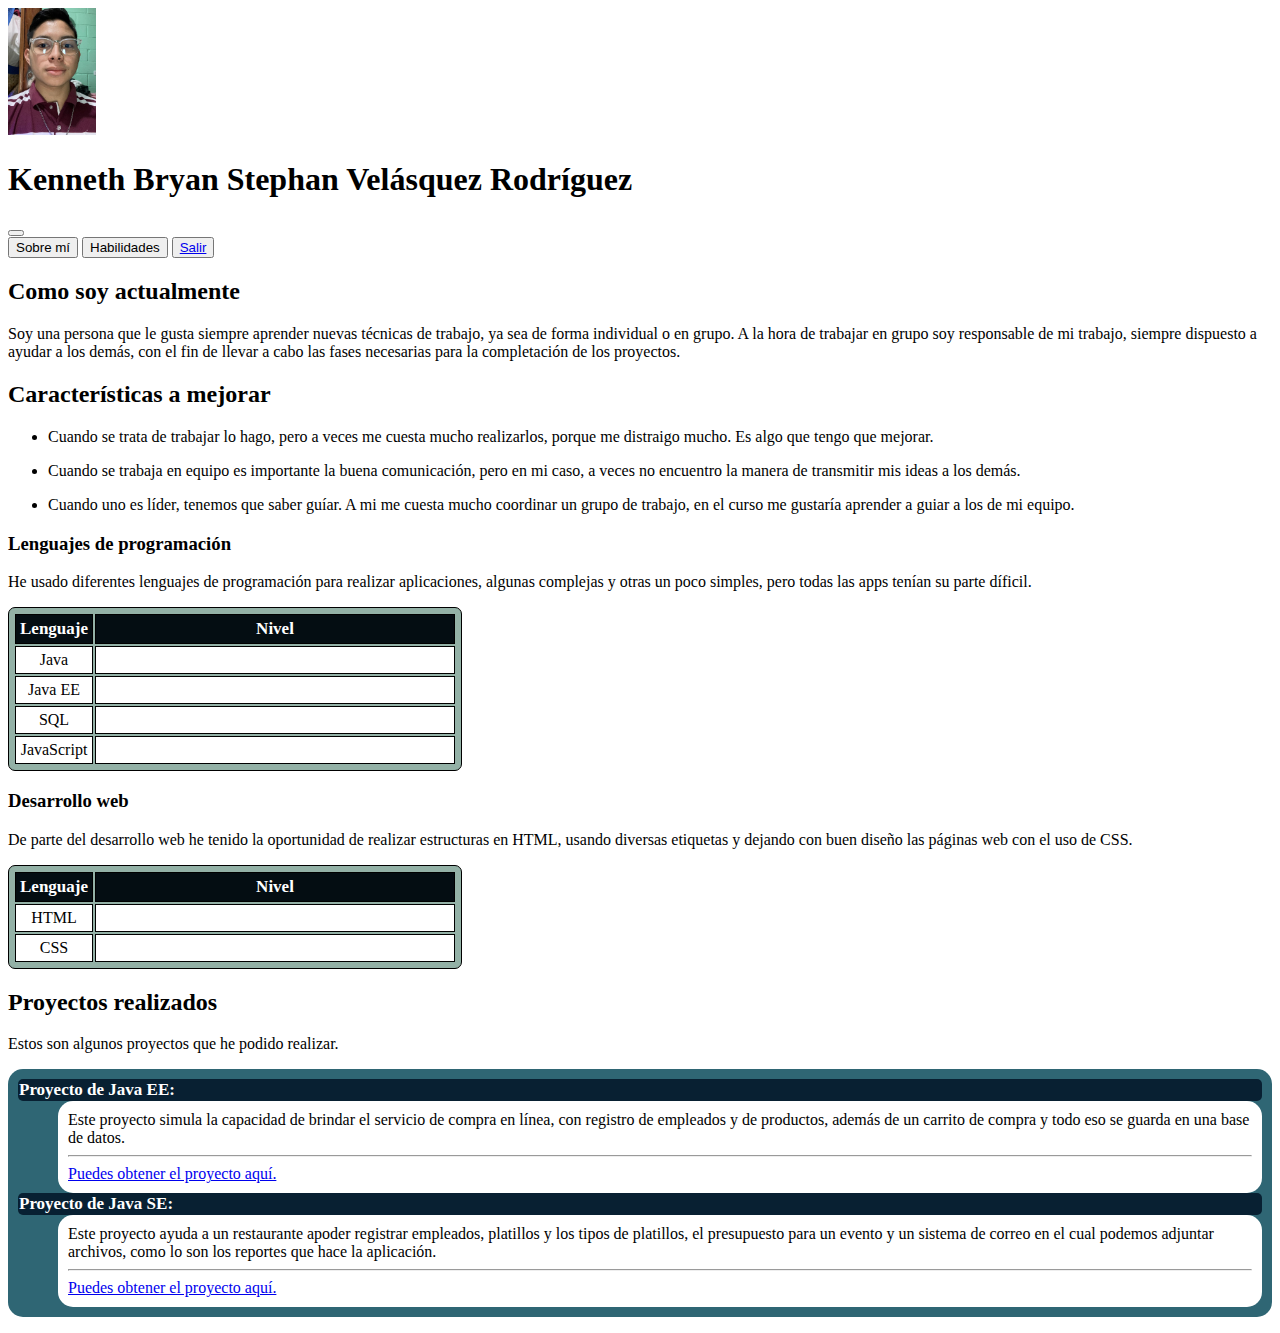
<file: assets/pages/portafolio.html>
<!DOCTYPE html>
<html lang="es">
<head>
    <meta charset="UTF-8">
    <meta name="viewport" content="width=device-width, initial-scale=1.0">
    <link href="https://cdn.jsdelivr.net/npm/bootstrap@5.3.2/dist/css/bootstrap.min.css" rel="stylesheet" integrity="sha384-T3c6CoIi6uLrA9TneNEoa7RxnatzjcDSCmG1MXxSR1GAsXEV/Dwwykc2MPK8M2HN" crossorigin="anonymous">
    <link rel="stylesheet" href="../styles/style-portafolio.css">
    <script type="text/javascript" src="/scripts/script-portafolio.js"></script>
    <title>Portafolio</title>
</head>
<body class="bg-dark">
    <header>
        <nav class="navbar bg-secondary">
            <div class="container-fluid">
                <div class="navbar-brand text-white">
                    <img src="../multimedia/Kenneth Velásquez-2019504.jpeg" class="img-fluid d-inline-block align-middle"  width="7%" alt="Kenneth Velásquez">
                    <h1 class="d-inline-block align-text-top">Kenneth Bryan Stephan Velásquez Rodríguez
                    </h1>
                    <button class="navbar-toggler d-inline-block align-middle" type="button" data-bs-toggle="collapse" data-bs-target="#navbarNav" aria-controls="navbarNav" aria-expanded="false" aria-label="Toggle navigation">
                        <span class="navbar-toggler-icon"></span>
                    </button>
                    <div class="collapse navbar-collapse p-3 mb-2 bg-dark-subtle text-emphasis-dark" id="navbarNav">
                        <div class="navbar-nav">
                            <button class="nav-link" type="button" data-bs-toggle="collapse" href="#sobreMi" aria-expanded="false" aria-controls="sobreMi">Sobre mí</button>
                            <button class="nav-link" type="button" data-bs-toggle="collapse" href="#habilidades" aria-expanded="false" aria-controls="habilidades" onclick="cargarBarras()">Habilidades</button>
                            <button class="nav-link">
                                <a href="/index.html" class="nav-link">Salir</a>
                            </button>
                          </div>
                    </div>
                </div>
            </div>
        </nav>
    </header>
    <main class="container">
        <div class="collapse" id="sobreMi">
            <div class="card card-body m-4">
                <article>
                    <h2>Como soy actualmente</h2>
                    <p>
                        Soy una persona que le gusta siempre aprender nuevas
                        técnicas de trabajo, ya sea de forma individual o en
                        grupo. A la hora de trabajar en grupo soy responsable de
                        mi trabajo, siempre dispuesto a ayudar a los demás, con
                        el fin de llevar a cabo las fases necesarias para la
                        completación de los proyectos.
                    </p>
                </article>
            </div>
            <div class="card card-body m-4">
                <article>
                    <h2>Características a mejorar</h2>
                    <ul>
                        <li>

                            <p>
                                Cuando se trata de trabajar lo hago, pero a veces me cuesta mucho realizarlos, porque me distraigo mucho. Es algo que tengo que mejorar.
                            </p>
                        </li>
                        <li>
                            <p>
                                Cuando se trabaja en equipo es importante la buena comunicación, pero en mi caso, a veces no encuentro la manera de transmitir mis ideas a los demás.
                            </p>
                        </li>
                        <li>
                            <p>
                                Cuando uno es líder, tenemos que saber guíar. A mi me cuesta mucho coordinar un grupo de trabajo, en el curso me gustaría aprender a guiar a los de mi equipo.
                            </p>
                        </li>
                    </ul>
                </article>
            </div>
        </div>
        <div class="collapse" id="habilidades">
            <div class="card card-body m-4">
                <section id="lenguajes">
                    <h3>Lenguajes de programación</h3>
                    <p>
                        He usado diferentes lenguajes de programación para
                        realizar aplicaciones, algunas complejas y otras un
                        poco simples, pero todas las apps tenían su parte
                        díficil.
                    </p>
                    <table class="bg-dark">
                        <thead>
                            <tr>
                                <th>Lenguaje</th>
                                <th>Nivel</th>
                            </tr>
                        </thead>
                        <tbody>
                            <tr>
                                <td>Java</td>
                                <td class="progreso">
                                    <div class="progress" role="progressbar" aria-label="Basic example" aria-valuenow="75" aria-valuemin="0" aria-valuemax="100">
                                        <div class="progress-bar"
                                        id="barJava"></div>
                                    </div>
                                </td>
                            </tr>
                            <tr>
                                <td>Java EE</td>
                                <td>
                                    <div class="progress" role="progressbar" aria-label="Basic example" aria-valuenow="75" aria-valuemin="0" aria-valuemax="100">
                                        <div class="progress-bar" class="60" id="barJavaEE"></div>
                                    </div>
                                </td>
                            </tr>
                            <tr>
                                <td>SQL</td>
                                <td>
                                    <div class="progress" role="progressbar" aria-label="Basic example" aria-valuenow="75" aria-valuemin="0" aria-valuemax="100">
                                        <div class="progress-bar" id="barSQL"></div>
                                    </div>
                                </td>
                            </tr>
                            <tr>
                                <td>JavaScript</td>
                                <td>
                                    
                                    <div class="progress" role="progressbar" aria-label="Basic example" aria-valuenow="75" aria-valuemin="0" aria-valuemax="100">
                                        <div class="progress-bar" id="barJS"></div>
                                    </div>
                                </td>
                            </tr>
                        </tbody>
                    </table>
                </section>
            </div>
            <div class="card card-body m-4">
                <section id="desarrollo">
                    <h3>Desarrollo web</h3>
                    <p>
                        De parte del desarrollo web he tenido la oportunidad
                        de realizar estructuras en HTML, usando diversas
                        etiquetas y dejando con buen diseño las páginas web
                        con el uso de CSS.
                    </p>
                    <table>
                        <thead>
                            <tr>
                                <th>Lenguaje</th>
                                <th>Nivel</th>
                            </tr>
                        </thead>
                        <tbody>
                            <tr>
                                <td>HTML</td>
                                <td class="progreso">
                                    <div class="progress" role="progressbar" aria-label="Basic example" aria-valuenow="75" aria-valuemin="0" aria-valuemax="100">
                                        <div class="progress-bar" id="barHTML"></div>
                                    </div>
                                </td>
                            </tr>
                            <tr>
                                <td>CSS</td>
                                <td>
                                    <div class="progress" role="progressbar" aria-label="Basic example" aria-valuenow="75" aria-valuemin="0" aria-valuemax="100">
                                        <div class="progress-bar" id="barCSS"></div>
                                    </div>
                                </td>
                            </tr>
                        </tbody>
                    </table>
                </section>
            </div>
            <div class="card card-body m-4">
                <section id="proyectos">
					<h2>Proyectos realizados</h2>
					<p>Estos son algunos proyectos que he podido realizar.</p>
					<dl>
						<dt>Proyecto de Java EE:</dt>
						<dd>
							Este proyecto simula la capacidad de brindar el
							servicio de compra en línea, con registro de
							empleados y de productos, además de un carrito de
							compra y todo eso se guarda en una base de datos.
							<hr />
							<a
								href="https://cetkinal-my.sharepoint.com/:f:/g/personal/kvelasquez-2019504_kinal_edu_gt/EjgRK6t9cXBHsIDmPX0MmEIBZreMesgvCRpRZdTqroteEg?e=4bojVq"
								target="_blank"
								>Puedes obtener el proyecto aquí.</a
							>
						</dd>
						<dt>Proyecto de Java SE:</dt>
						<dd>
							Este proyecto ayuda a un restaurante apoder
							registrar empleados, platillos y los tipos de
							platillos, el presupuesto para un evento y un
							sistema de correo en el cual podemos adjuntar
							archivos, como lo son los reportes que hace la
							aplicación.
							<hr />
							<a
								href="https://cetkinal-my.sharepoint.com/:f:/g/personal/kvelasquez-2019504_kinal_edu_gt/ErTRmGyzmcxKjxujPuZ_4fUB6mw_p9ybe0uHHwVhNlA6eQ?e=fNqKCq"
								target="_blank"
								>Puedes obtener el proyecto aquí.
							</a>
						</dd>
					</dl>
				</section>
            </div>
        </div>
    </main>
    <footer>
        
    </footer>
    <script src="../scripts/script-portafolio.js"></script>
    <script src="https://cdn.jsdelivr.net/npm/bootstrap@5.3.2/dist/js/bootstrap.bundle.min.js" integrity="sha384-C6RzsynM9kWDrMNeT87bh95OGNyZPhcTNXj1NW7RuBCsyN/o0jlpcV8Qyq46cDfL" crossorigin="anonymous"></script>
</body>
</html>
</file>
<file: assets/styles/style-main.css>
body{
    margin: 0%;
    padding: 0%;
    background-color: rgb(21, 19, 37);
}

#grid{
    display: grid;
    grid-template-columns: auto;
    grid-column-gap: 5%;
}

#lista-hobbies{
    background-color: white;
    border-radius: 0px 50px 50px 0px;
    grid-row: 1;
    grid-column: 1;
}

#lista-hobbies ul{
    list-style: none;
    padding: 10px;
}

#lista-hobbies a{
    font: lighter 18px Fixedsys;
    text-decoration: none;
}

#lista-hobbies a:visited{
    font: lighter 20px Fixedsys;
    color: rgb(154, 14, 167);
}

#lista-hobbies a:hover{
    font: lighter 20px Fixedsys;
    color: rgb(33, 156, 115);
    text-decoration: none;
}

#lista-hobbies a:active{
    font: lighter 20px Fixedsys;
    color: rgb(18, 120, 138);
    text-shadow: 4px 3px 5px rgb(41, 41, 41);
}

#lista-paginas{
    background-color: white;
    border-radius: 0px 50px 50px 0px;
    grid-row: 2;
    grid-column: 1;
}

#lista-paginas ul{
    list-style: none;
    padding: 10px;
}

#lista-paginas a{
    font: lighter 18px System;
    text-decoration: none;
}

#lista-paginas a:visited{
    font: lighter 20px System;
    color: rgb(154, 14, 167);
}

#lista-paginas a:hover{
    font: lighter 20px System;
    color: rgb(33, 156, 115);
    text-decoration: none;
}

#lista-paginas a:active{
    font: lighter 20px System;
    color: rgb(18, 120, 138);
    text-shadow: 4px 3px 5px rgb(41, 41, 41);
}

main{
    grid-row: 1;
    grid-column: 2;
}

main div{
    background-color: rgb(56, 207, 157);
    border-radius: 20px;
    border: outset 5px white;
    margin-bottom: 10px;
}

article h2{
    text-align: center;
    font-size: 30px;
    margin: 5px;
}

main p{
    margin-top: 0px;
    background-color: gainsboro;
    padding: 10px;
    font-size: 20px;
    margin-bottom: 0px;
}

.datos{
    width: 500px;
}

img{
    max-width: 250px;
    max-height: 200px;
    margin: auto;
}

.imagenes{
    display: grid;
    grid-template-columns: repeat(2,1fr);
    grid-template-columns: auto;
    text-align: center;
    place-items: center;
}

footer{
    text-align: center;
    background-color: rgb(34, 126, 95);
    padding: 10px;
}

footer h2{
    padding: 0%;
    margin: 0%;
    color: white;
}

footer input{
    text-align: center;
    font: bolder 25px Impact, Arial;
    background-color: gainsboro;
    border-radius: 15px;
}

@media (min-width:720px){
    .datos{
        width: none;
    }
    #lista-hobbies,#lista-paginas{
        max-width: none;
    }
}
</file>
<file: styles/style-portafolio.css>
table thead{
    text-align: center;
}

table,
table td,
table th {
    border: solid 1px black;
    padding: 4px;
}

.progreso{
    width: 350px;
}

table {
    grid-row: 2;
    border-radius: 7px;
    background-color: #93B1A6;
    grid-row: 2;
    grid-column: 2;
}

table th {
    font: bolder 17px "Candara";
    color: white;
    background-color: #040D12;
}

table td {
    background-color: white;
    text-align: center;
}
</file>
<file: assets/styles/style-kinal.css>
*{
    margin: 0px; padding: 0px;
}

header{
    background-color: #bfa829;
}

#lista-principal ul{
    display: flex;
    flex-direction: row;
    align-items: center;
    justify-content: center;
    list-style: none;
    align-content: center;
    margin-bottom: 0px;
}

#lista-principal ul li{
    font-size: 20px;
    font-weight: bolder;
    color: white;
    margin: 0px auto;
    cursor: pointer;
}

li a{
    text-decoration: none;
}

li a:link{
    color: white;
}

li a:visited{
    color: white;
}

li a:hover{
    color: #83224e;
}

li a:active{
    color: #211a7c;
}

main{
    display: flex;
    flex-direction: column;
    background: rgb(131,34,78);
background: linear-gradient(90deg, rgba(131,34,78,1) 0%, rgba(147,73,106,1) 50%, rgba(255,255,255,1) 100%);
}

#carousel-Kinal img{
    height: 650px;
}

#contenido{
    margin-top: -20px;
    position: relative;
    background-color: white;
    padding: 70px;
    border-radius: 200px 200px 0px 0px;
    display: grid;
    grid-template-columns: repeat(3,1fr);
}

#card1 .card-title{
    background-color: #83224e;
    padding: 8px;
    border-radius: 150px 0px 150px 0px;
}

#card2 .card-title{
    background-color: rgb(32,52,107);
    padding: 8px;
    border-radius: 150px 0px 150px 0px;
}

#card3 .card-title{
    background-color: #ffb600;
    padding: 8px;
    border-radius: 150px 0px 150px 0px;
}

#card4 .card-title{
    background-color: #187e81;
    padding: 8px;
    border-radius: 25px;
}

#card5 .card-title{
    background-color: #1a0979;
    padding: 8px;
    border-radius: 25px;
}

#contenido2{
    padding: 65px;
    border-radius: 0px 0px 200px 200px;
    background-color: rgb(22,35,63);
    color: white;
}

#donacion{
    display: flex;
    flex-direction: row;
    align-items: center;
    justify-content: center;
}

#donacion #col-img img{
    width: 420px;
}

#donacion #col-texto{
    margin: 25px;
}

#col-texto h2{
    color: #ffb600;
}

#col-texto p{
    font-size: 20px;
}

#beneficiados .col{
    border-radius: 25px;
    cursor: pointer;
    box-shadow: 5px 8px 5px rgb(40, 88, 179);
}

#col-1{
    background-color: #fda690;
}

#col-2 {
    background-color: #7d0a42;
}

#col-3{
    background-color: #23376d;
}

#col-4{
    background-color: rgb(235, 114, 7);
}

footer{
    background-color: #23376d;
    color: white;
    margin: 0%;
    padding: 6px;
}

footer h3{
    font-family: 'Impact', 'Lucida Sans Unicode', 'Lucida Grande', 'Lucida Sans', Arial, sans-serif;
}

#contacto h3{
    display: flex;
    flex-direction: column;
}

#contacto hr{
    padding: 0px;
    margin: 0px;
}

#contacto a{
    text-decoration: none;
    font-size: 19px;
}

#contacto a:link{
    color: white;
}

#contacto a:visited{
    color: white;
}

#contacto a:hover{
    text-shadow: 1px 0px 0px;
    color: #630b28;
}

#contacto a:active{
    color: #ffb600;
}

#redes{
    display: grid;
    grid-template-columns: repeat(1,1fr);
}

#redes img{
    width: 15%;
    margin: 5px;
}

#redes button{
    background-color: transparent;
    border: none;
    text-decoration: none;
    font-size: 19px;
    color: white;
}

#redes button:hover{
    background-color: rgb(235,144,34);
    text-shadow: 1px 0px 0px;
    color: #630b28;
}

#redes button:active{
    color: #ffb600;
    background-color: transparent;
}

#copy{
    font: lighter 22px 'Times New Roman', Times, serif;
    text-align: center;
    justify-content: end;
}

#contenedor-Carga{
    display: none;
    background-color: rgba(250, 240, 245, 0.9);
    height: 100%;
    width: 100%;
    position: fixed;
    -webkit-animation: all 1s ease;
    -o-transition: all 1s ease;
    transition: all 1s ease;
    z-index: 10000;
}

#carga{
    border: 15px solid #ccc;
    border-top-color:#F4266c;
    border-top-style:groove ;
    width: 100px;
    height: 100px;
    border-radius: 50%;
    position: absolute;
    top: 0;
    left: 0;
    right: 0;
    bottom: 0;
    margin: auto;
    /*Los parametros de la animación son: nombre, duración, tipo y que sea infinita*/
    -webkit-animation: girar 1.5s linear infinite;
    -o-animation: girar 1.5s linear infinite;
    animation: girar 1.5s linear infinite; 
}

@keyframes girar {
    from{transform: rotate(0deg);}
    to{transform: rotate(360deg);}
}

@media screen and (max-width:655px) {
    #lista-principal ul{
        display: grid;
    }
    #lista-principal ul li{
        font-size: 22px;
    }
}
@media (max-width:1250px){
    #contenido{
        display: grid;
        grid-template-columns: repeat(2,1fr);
    }
}

@media (max-width:840px){
    #contenido{
        display: grid;
        grid-template-columns: repeat(1,1fr);
    }
}
</file>
<file: assets/styles/style-portafolio.css>
table thead{
    text-align: center;
}

table,
table td,
table th {
    border: solid 1px black;
    padding: 4px;
}

.progreso{
    width: 350px;
}

table {
    grid-row: 2;
    border-radius: 7px;
    background-color: #93B1A6;
    grid-row: 2;
    grid-column: 2;
}

table th {
    font: bolder 17px "Candara";
    color: white;
    background-color: #040D12;
}

table td {
    background-color: white;
    text-align: center;
}

dl {
    padding: 10px;
    text-align: left;
    background-color: #2f6674;
    border-radius: 15px;
}

dl dt {
    border-radius: 5px;
    padding: 1px;
    font: bold 17px "Eras Demi ITC", "Lucida Sans";
    color: white;
    background-color: #082032;
}

dl dd {
    background-color: white;
    padding: 10px;
    border-radius: 15px;
    font-size: 16px;
}
</file>
